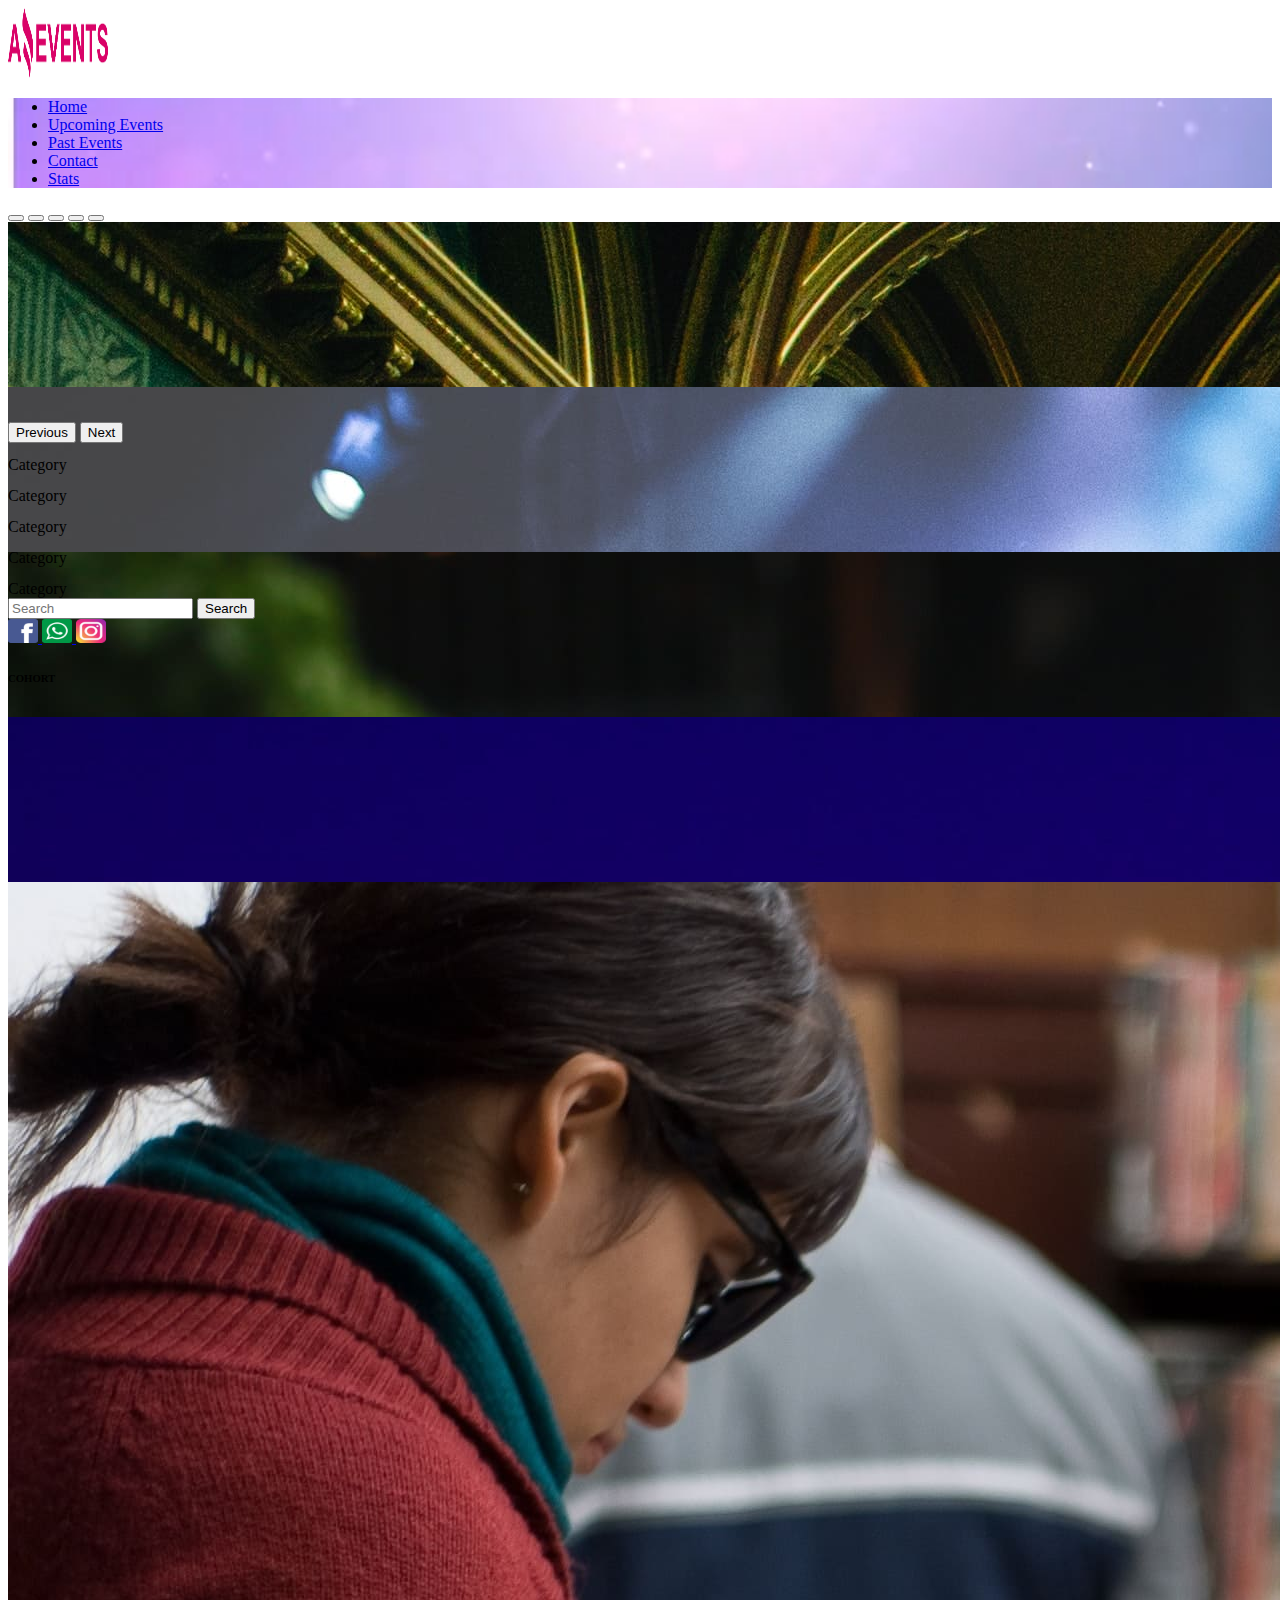
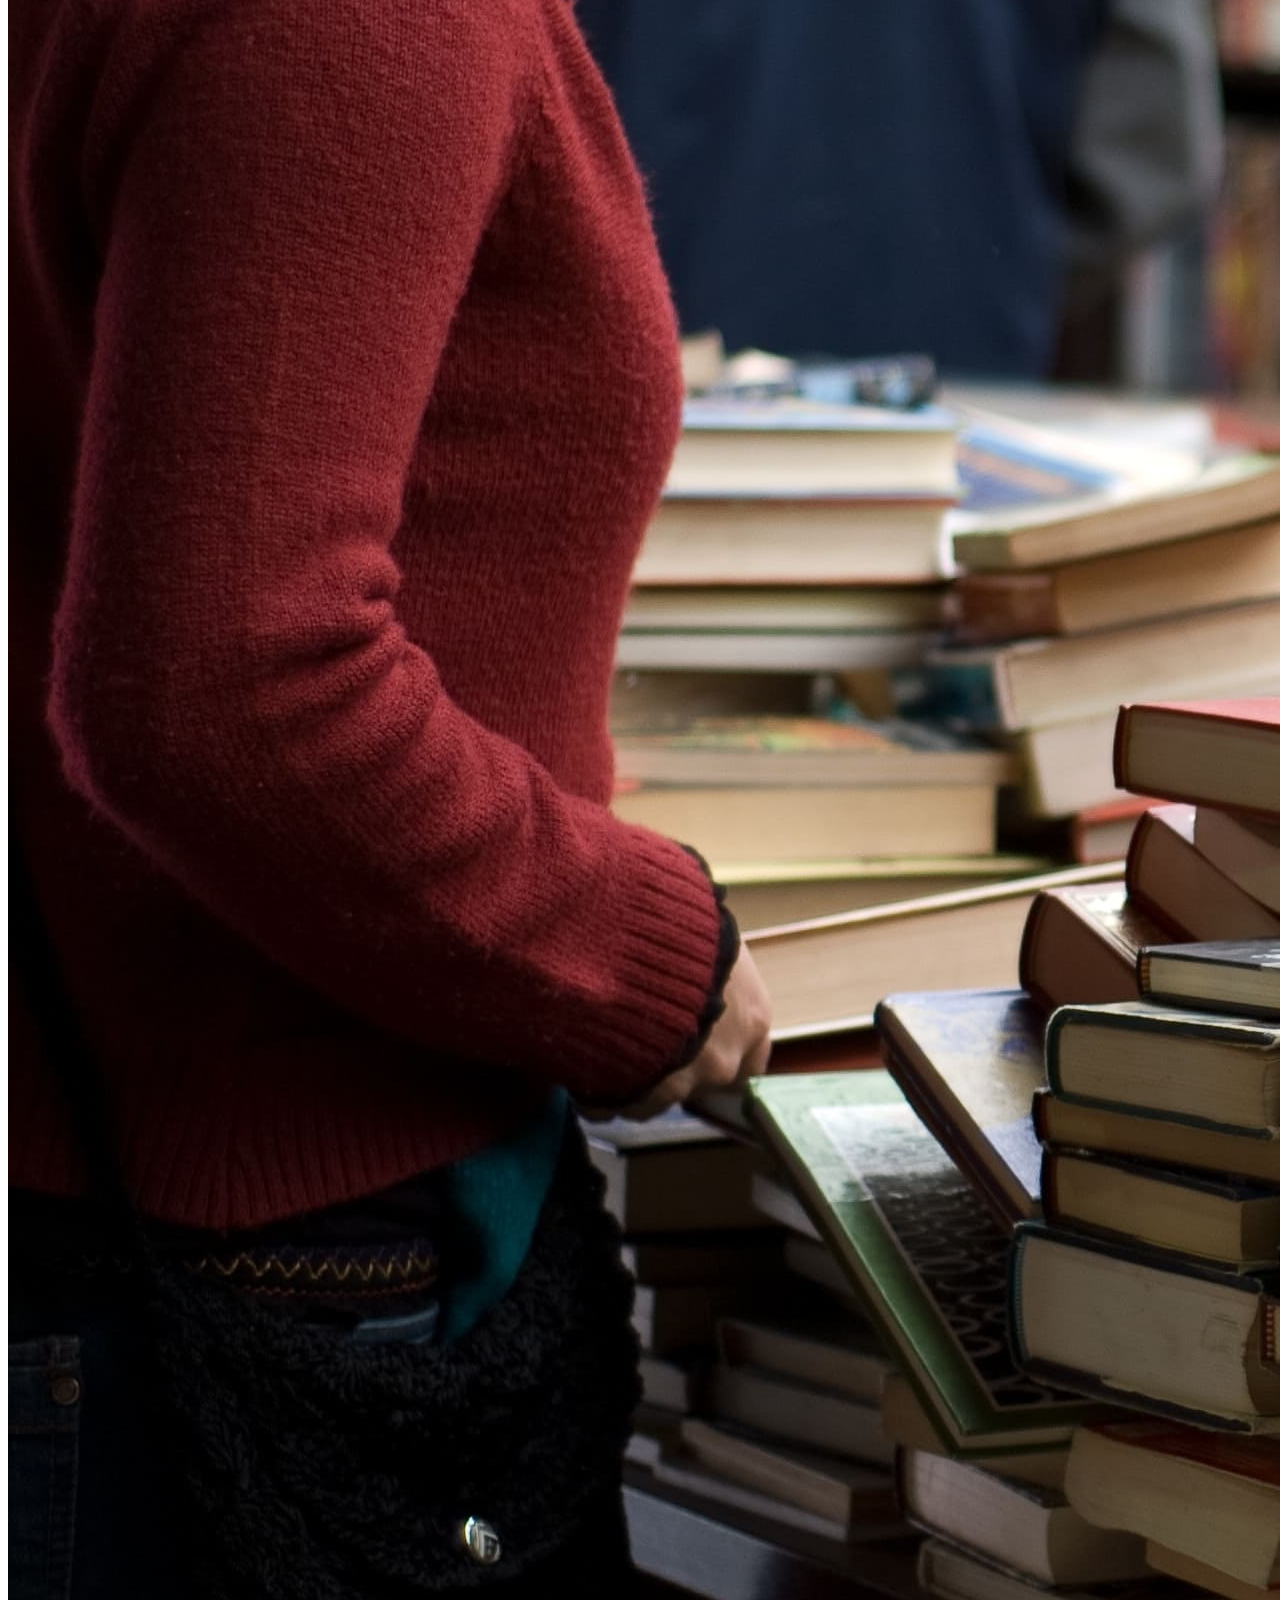
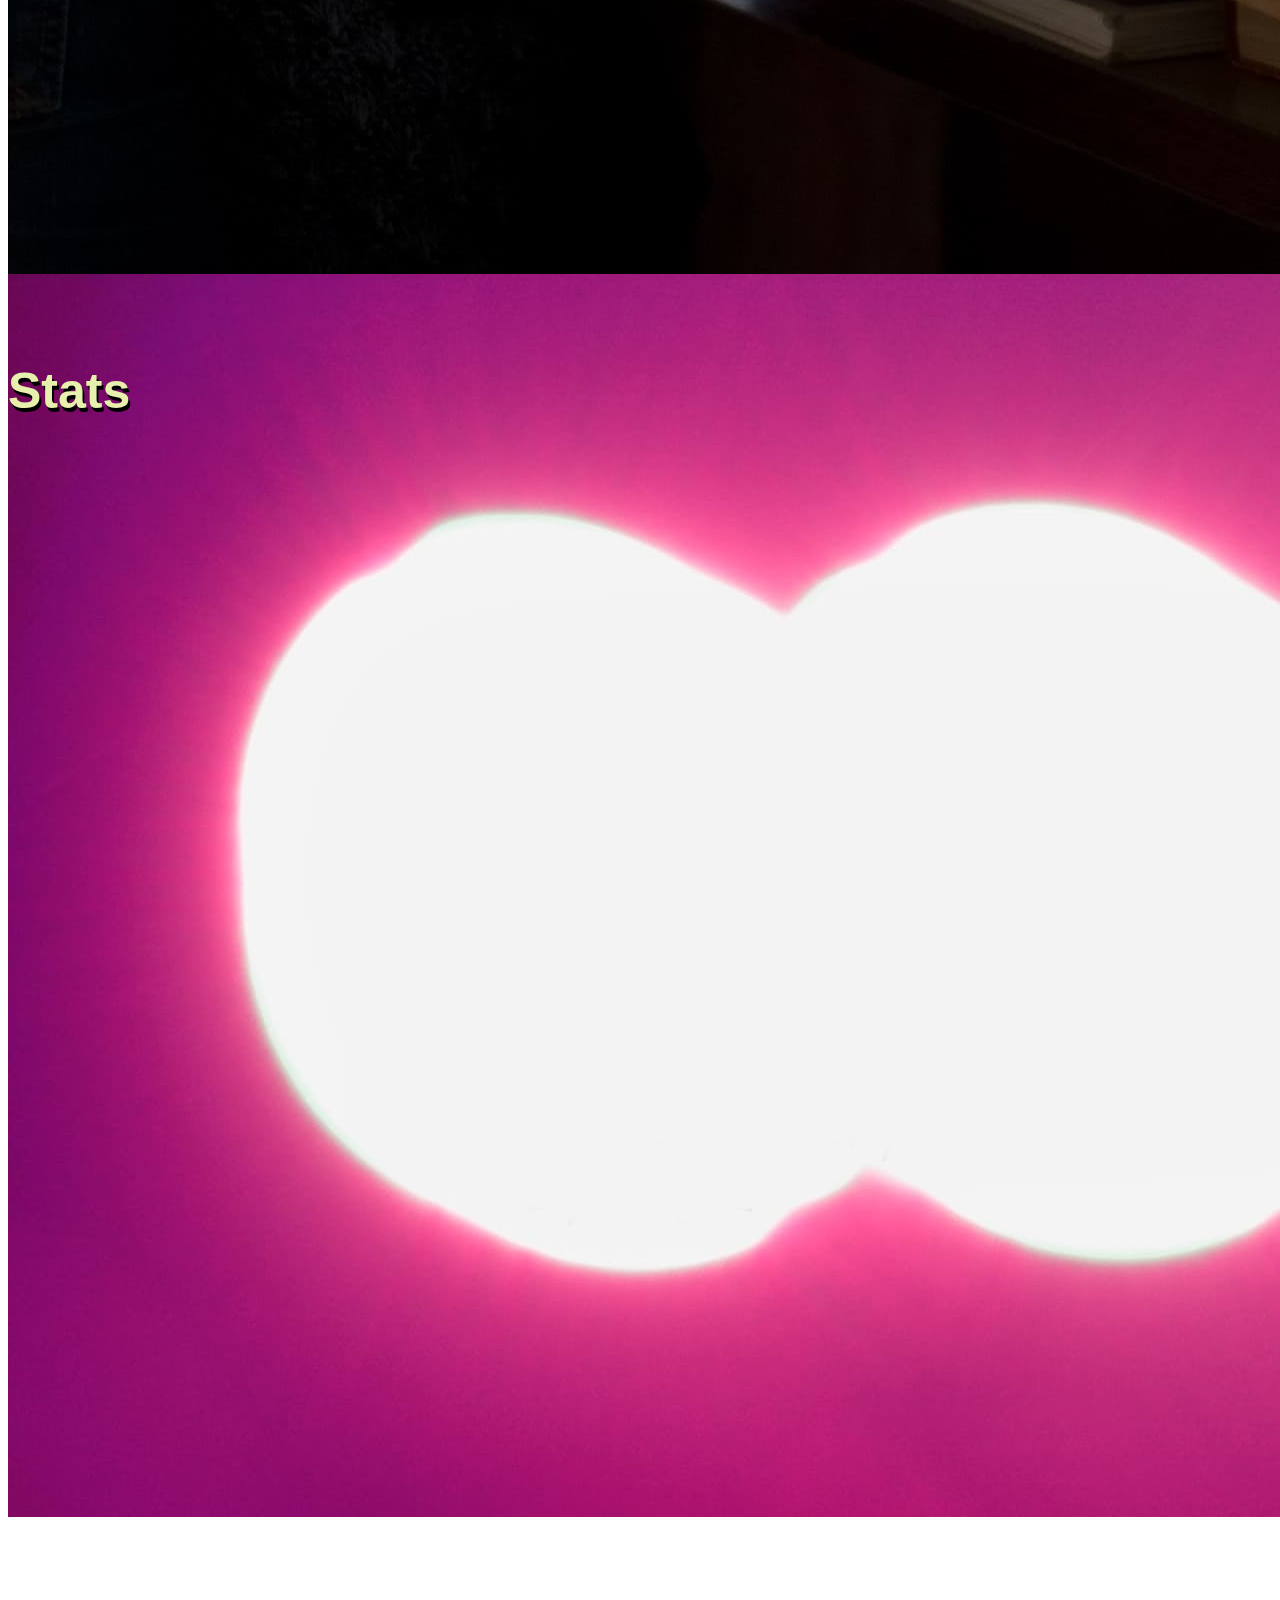
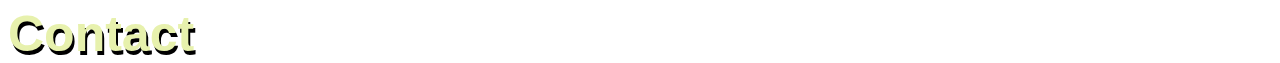
<file: index.html>
<!DOCTYPE html>
<html lang="en">

<head>
    <meta charset="UTF-8">
    <meta name="viewport" content="width=device-width, initial-scale=1.0">
    <title>Home</title>
    <link href="https://cdn.jsdelivr.net/npm/bootstrap@5.3.1/dist/css/bootstrap.min.css" rel="stylesheet"
        integrity="sha384-4bw+/aepP/YC94hEpVNVgiZdgIC5+VKNBQNGCHeKRQN+PtmoHDEXuppvnDJzQIu9" crossorigin="anonymous">
    <link rel="stylesheet" href="https://cdn.jsdelivr.net/npm/bootstrap-icons@1.10.5/font/bootstrap-icons.css">
    <link rel="icon" href="/Imagenes/favicon.png">
    <link rel="stylesheet" href="style.css">
</head>

<body>

    <div>

        <!-- barra de navegagción -->
        <nav>
            <img src="/Imagenes/amazing_brand.png" class="rounded float-start" alt="Logo" width="100" height="70">

            <ul class="barraspr nav justify-content-end gap-3 p-3">

                <li class="nav-item">
                    <a class="btn btn-primary nav-link active" aria-current="page" href="index.html">Home</a>
                </li>
                <li class="nav-item">
                    <a class="btn btn-primary nav-link active" href="upcoming-events.html">Upcoming Events</a>
                </li>
                <li class="nav-item">
                    <a class="btn btn-primary nav-link active" href="past-events.html">Past Events</a>
                </li>
                <li class="nav-item">
                    <a class="btn btn-primary nav-link active" href="contact.html">Contact</a>
                </li>
                <li class="nav-item">
                    <a class="btn btn-primary nav-link active" href="stats.html">Stats</a>
                </li>
            </ul>


        </nav>

        <maIn>

            <!-- cuerpo de la página con carousel -->

            <div id="carouselExampleDark" class="carousel carousel-withe slide p-0">
                <div class="carousel-indicators">
                    <button type="button" data-bs-target="#carouselExampleDark" data-bs-slide-to="0" class="active"
                        aria-current="true" aria-label="Slide 1"></button>
                    <button type="button" data-bs-target="#carouselExampleDark" data-bs-slide-to="1"
                        aria-label="Slide 2"></button>
                    <button type="button" data-bs-target="#carouselExampleDark" data-bs-slide-to="2"
                        aria-label="Slide 3"></button>
                    <button type="button" data-bs-target="#carouselExampleDark" data-bs-slide-to="3"
                        aria-label="Slide 4"></button>
                    <button type="button" data-bs-target="#carouselExampleDark" data-bs-slide-to="4"
                        aria-label="Slide 5"></button>
                </div>
                <div class="carousel-inner">
                    <div class="carousel-item active" data-bs-interval="10000">
                        <img src="./Imagenes/outing_to_the_museum.jpg" class="d-block w-100" alt="home">
                        <div class="carousel-caption d-none d-md-block">
                            <h5 class="titcar .text-warning-emphasis text-center">Home</h5>

                        </div>
                    </div>
                    <div class="carousel-item" data-bs-interval="2000">
                        <img src="./Imagenes/music_concert.jpg" class="d-block w-100" alt="upcoming-events">
                        <div class="carousel-caption d-none d-md-block">
                            <h5 class="titcar .text-warning-emphasis text-center">Upcoming Events</h5>

                        </div>
                    </div>
                    <div class="carousel-item">
                        <img src="./Imagenes/costume_party.jpg" class="d-block w-100" alt="past-events">
                        <div class="carousel-caption d-none d-md-block">
                            <h5 class="titcar .text-warning-emphasis text-center">Past Events</h5>

                        </div>
                    </div>
                    <div class="carousel-item">
                        <img src="./Imagenes/optional_banner_5.jpg" class="d-block w-100" alt="past-events">
                        <div class="carousel-caption d-none d-md-block">
                            <h5 class="titcar .text-warning-emphasis text-center">Contact</h5>

                        </div>
                    </div>
                    <div class="carousel-item">
                        <img src="./Imagenes/books.jpg" class="d-block w-100" alt="home">
                        <div class="carousel-caption d-none d-md-block">
                            <h5 class="titcar .text-warning-emphasis text-center">Stats</h5>

                        </div>
                    </div>
                </div>
                <button class="carousel-control-prev" type="button" data-bs-target="#carouselExampleDark"
                    data-bs-slide="prev">
                    <span class="carousel-control-prev-icon" aria-hidden="true"></span>
                    <span class="visually-hidden">Previous</span>
                </button>
                <button class="carousel-control-next" type="button" data-bs-target="#carouselExampleDark"
                    data-bs-slide="next">
                    <span class="carousel-control-next-icon" aria-hidden="true"></span>
                    <span class="visually-hidden">Next</span>
                </button>
            </div>
            <!-- checkboxs y barra de buscador -->
            <div>

                <nav class="barraspr navbar">
                    <div class="container-fluid">
                        <div id="contenedorChecks" class="d-flex flex-row gap-4">
                            <input class="form-check-input" type="checkbox" id="inlineCheckbox2" value="option2">
                            <label class="form-check-label" for="inlineCheckbox2">Category</label>
                            <input class="form-check-input" type="checkbox" id="inlineCheckbox2" value="option2">
                            <label class="form-check-label" for="inlineCheckbox2">Category</label>
                            <input class="form-check-input" type="checkbox" id="inlineCheckbox2" value="option2">
                            <label class="form-check-label" for="inlineCheckbox2">Category</label>
                            <input class="form-check-input" type="checkbox" id="inlineCheckbox2" value="option2">
                            <label class="form-check-label" for="inlineCheckbox2">Category</label>
                            <input class="form-check-input" type="checkbox" id="inlineCheckbox2" value="option2">
                            <label class="form-check-label" for="inlineCheckbox2">Category</label>
                        </div>

                        <div class="d-flex" role="search">
                            <input id="buscar" class="form-control me-2" type="search" placeholder="Search"
                                aria-label="Search">
                            <button class="btn btn-outline-success" type="submit">Search</button>
                        </div>
                    </div>
                </nav>
                <!-- tarjetas con eventos pasados y próximos -->
                <article id="contenedorcards" class="tablas d-flex flex-wrap gap-4 justify-content-center p-5">

                    <!-- contenedor vacío para las cards -->

                </article>



            </div>
            <!-- pie de página -->
            <footer>

                <nav class="barra navbar bg-body-tertiary">
                    <div class="container d-flex justify-content-start">
                        <a class="navbar-brand" href="#">
                            <img src="/Imagenes/facebook.png" alt="facebook" width="30" height="24">
                        </a>
                        <a class="navbar-brand" href="#">
                            <img src="/Imagenes/whatsapp.png" alt="whatsapp" width="30" height="24">
                        </a>
                        <a class="navbar-brand" href="#">
                            <img src="/Imagenes/instagram.png" alt="instagram" width="30" height="24">
                        </a>
                    </div>
                    <h6 class="d-flex m-4">COHORT</h6>
                </nav>

            </footer>


        </maIn>






    </div>

    <script src="https://cdn.jsdelivr.net/npm/bootstrap@5.3.1/dist/js/bootstrap.bundle.min.js"
        integrity="sha384-HwwvtgBNo3bZJJLYd8oVXjrBZt8cqVSpeBNS5n7C8IVInixGAoxmnlMuBnhbgrkm"
        crossorigin="anonymous"></script>
    <script src="./main.js"></script>
</body>

</html>
</file>
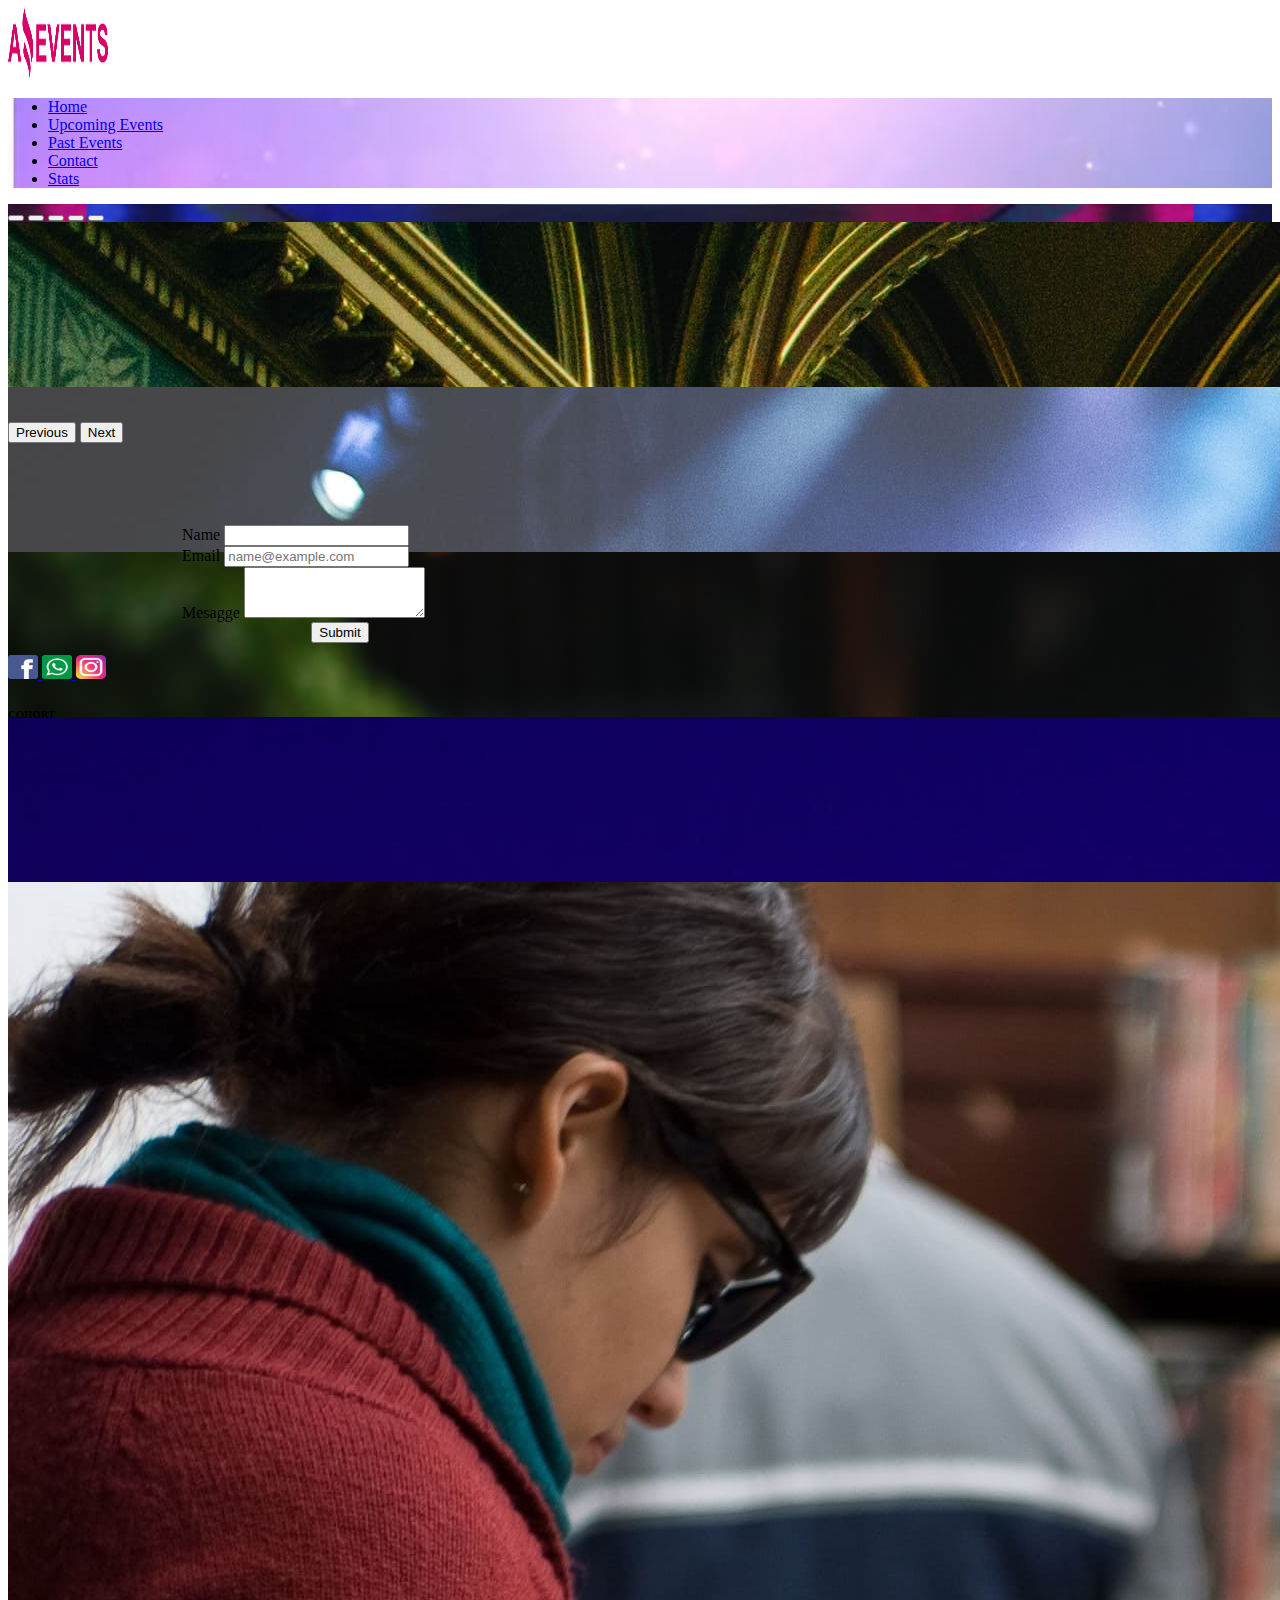
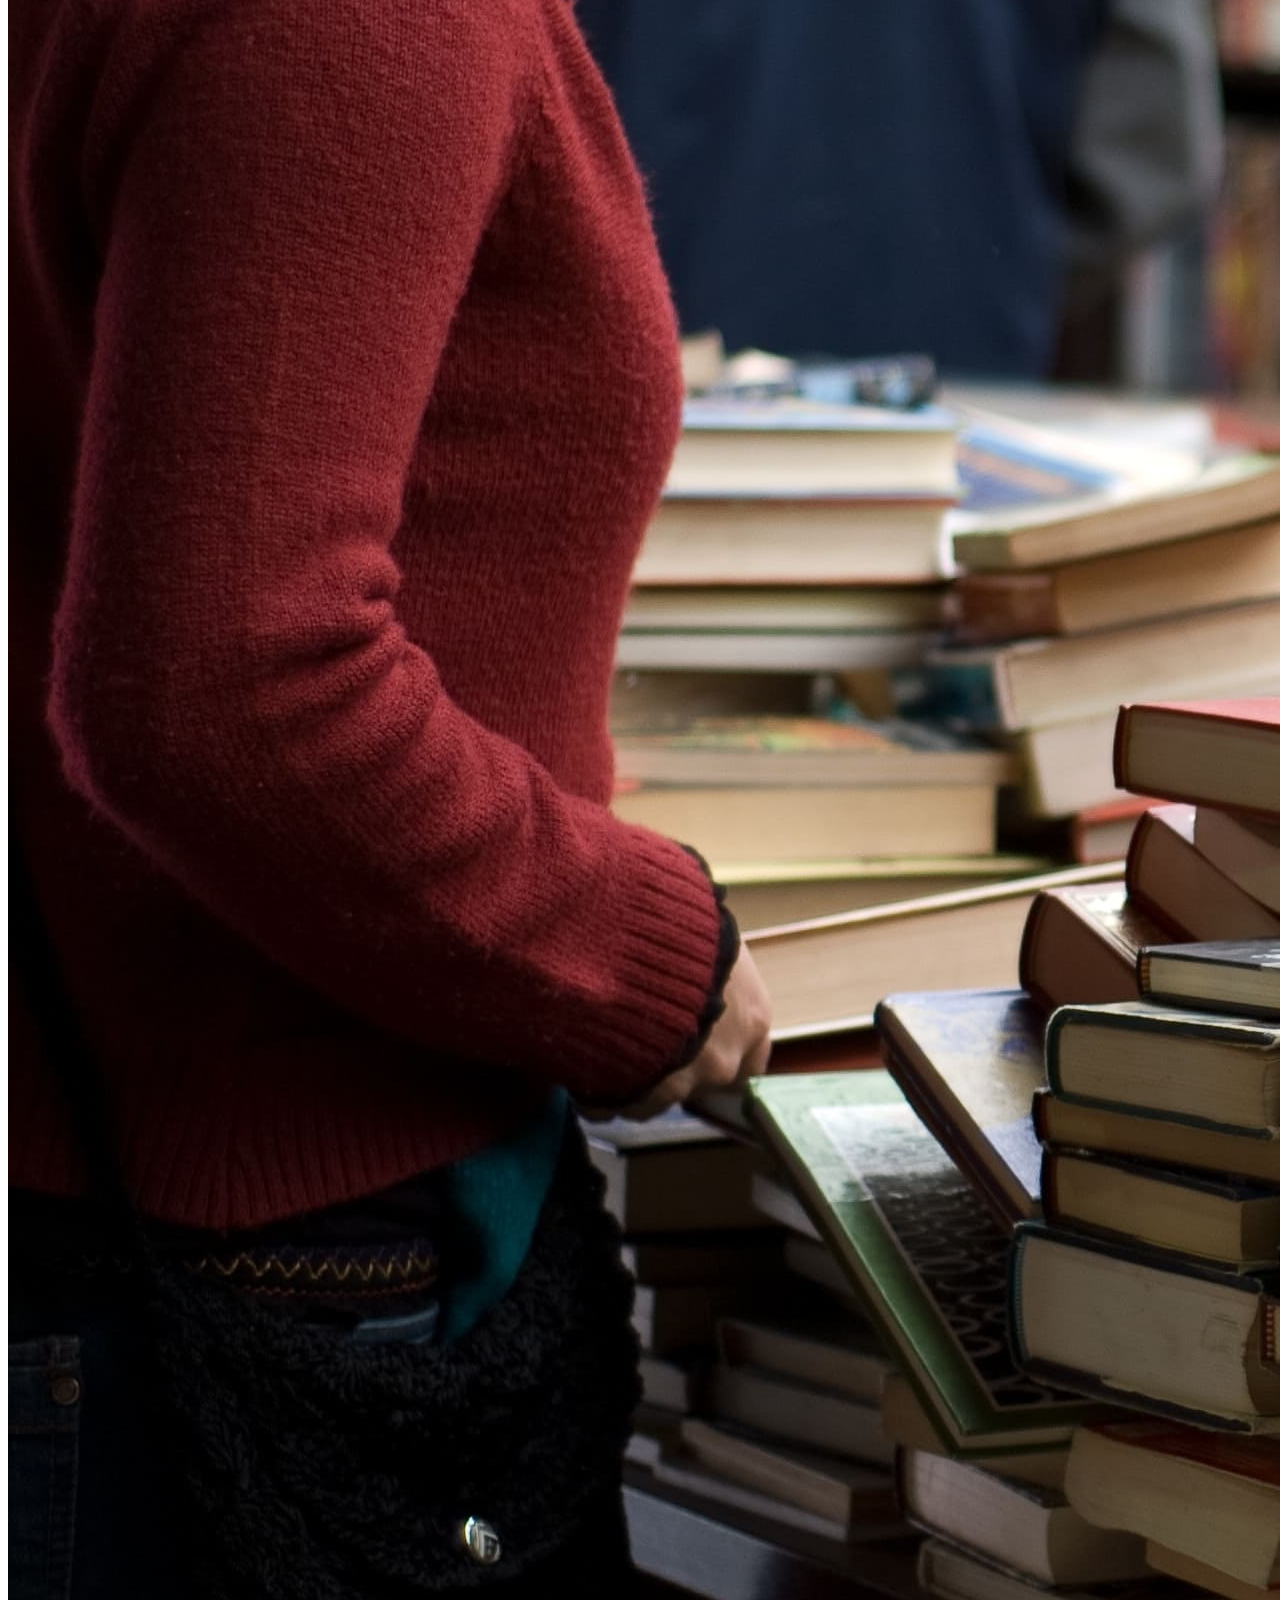
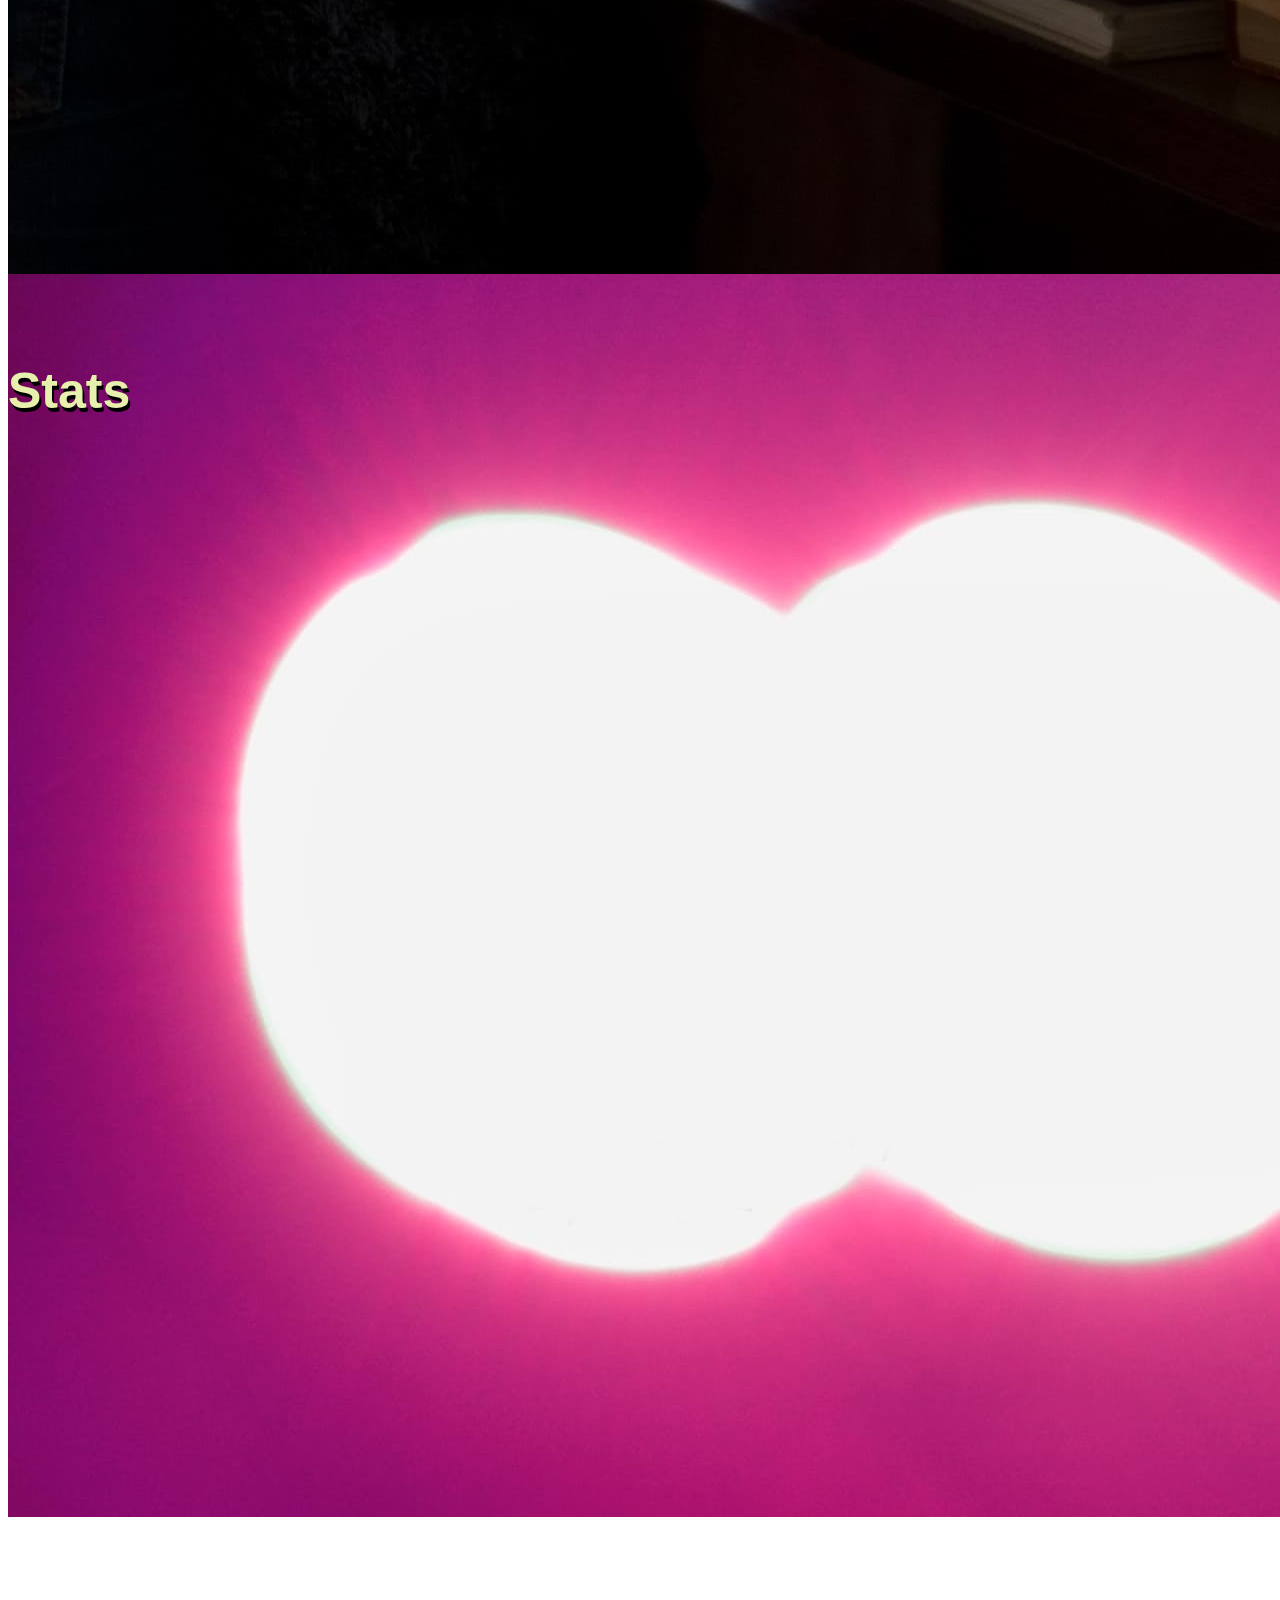
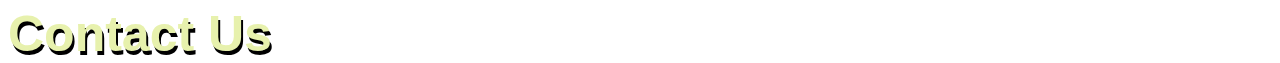
<file: contact.html>
<!DOCTYPE html>
<html lang="en">

<head>
    <meta charset="UTF-8">
    <meta name="viewport" content="width=device-width, initial-scale=1.0">
    <title>Contact</title>
    <link rel="icon" href="/Imagenes/favicon.png">
    <link rel="stylesheet" href="style.css">
    <link href="https://cdn.jsdelivr.net/npm/bootstrap@5.3.1/dist/css/bootstrap.min.css" rel="stylesheet"
        integrity="sha384-4bw+/aepP/YC94hEpVNVgiZdgIC5+VKNBQNGCHeKRQN+PtmoHDEXuppvnDJzQIu9" crossorigin="anonymous">
</head>

<body>

<!-- barra de navegagción -->
    <div>

        <nav>
            <img src="/Imagenes/amazing_brand.png" class="rounded float-start" alt="Logo" width="100" height="70">
            <ul class="barraspr nav justify-content-end gap-3 p-3">

                <li class="nav-item">
                    <a class="btn btn-primary nav-link active" aria-current="page" href="index.html">Home</a>
                </li>
                <li class="nav-item">
                    <a class="btn btn-primary nav-link active" href="upcoming-events.html">Upcoming Events</a>
                </li>
                <li class="nav-item">
                    <a class="btn btn-primary nav-link active" href="past-events.html">Past Events</a>
                </li>
                <li class="nav-item">
                    <a class="btn btn-primary nav-link active" href="contact.html">Contact</a>
                </li>
                <li class="nav-item">
                    <a class="btn btn-primary nav-link active" href="stats.html">Stats</a>
                </li>
            </ul>


        </nav>
 <!-- cuerpo de la página con carousel -->
        <main class="contenedorpadre tablas d-flex flex-column align-items-center">

            <div id="carouselExampleDark" class="carousel carousel-withe slide">
                <div class="carousel-indicators">
                    <button type="button" data-bs-target="#carouselExampleDark" data-bs-slide-to="0" class="active"
                        aria-current="true" aria-label="Slide 1"></button>
                    <button type="button" data-bs-target="#carouselExampleDark" data-bs-slide-to="1"
                        aria-label="Slide 2"></button>
                    <button type="button" data-bs-target="#carouselExampleDark" data-bs-slide-to="2"
                        aria-label="Slide 3"></button>
                    <button type="button" data-bs-target="#carouselExampleDark" data-bs-slide-to="3"
                        aria-label="Slide 4"></button>
                    <button type="button" data-bs-target="#carouselExampleDark" data-bs-slide-to="4"
                        aria-label="Slide 5"></button>
                </div>
                <div class="carousel-inner">
                    <div class="carousel-item" data-bs-interval="10000">
                        <img src="./Imagenes/outing_to_the_museum.jpg" class="d-block w-100" alt="home">
                        <div class="carousel-caption d-none d-md-block">
                            <h5 class="titcar .text-warning-emphasis text-center">Home</h5>
                            
                        </div>
                    </div>
                    <div class="carousel-item" data-bs-interval="2000">
                        <img src="./Imagenes/music_concert.jpg" class="d-block w-100" alt="upcoming-events">
                        <div class="carousel-caption d-none d-md-block">
                            <h5 class="titcar .text-warning-emphasis text-center">Upcoming Events</h5>
                           
                        </div>
                    </div>
                    <div class="carousel-item">
                        <img src="./Imagenes/costume_party.jpg" class="d-block w-100" alt="past-events">
                        <div class="carousel-caption d-none d-md-block">
                            <h5 class="titcar .text-warning-emphasis text-center">Past Events</h5>
                            
                        </div>
                    </div>
                    <div class="carousel-item active">
                        <img src="./Imagenes/optional_banner_5.jpg" class="d-block w-100" alt="past-events">
                        <div class="carousel-caption d-none d-md-block">
                            <h5 class="titcar .text-warning-emphasis text-center">Contact Us</h5>
                            
                        </div>
                    </div>
                    <div class="carousel-item">
                        <img src="./Imagenes/books.jpg" class="d-block w-100" alt="home">
                        <div class="carousel-caption d-none d-md-block">
                            <h5 class="titcar .text-warning-emphasis text-center">Stats</h5>
                        
                        </div>
                    </div>
                </div>
                <button class="carousel-control-prev" type="button" data-bs-target="#carouselExampleDark"
                    data-bs-slide="prev">
                    <span class="carousel-control-prev-icon" aria-hidden="true"></span>
                    <span class="visually-hidden">Previous</span>
                </button>
                <button class="carousel-control-next" type="button" data-bs-target="#carouselExampleDark"
                    data-bs-slide="next">
                    <span class="carousel-control-next-icon" aria-hidden="true"></span>
                    <span class="visually-hidden">Next</span>
                </button>

            </div>

<!-- formulario -->
            <fieldset class="formulario p-5">

                <div class="nombre d-flex flex-column mb-3">

                    <label for="exampleFormControlInput1" class="text-light form-label">Name</label>
                    <input type="email" class="form-control" id="exampleFormControlInput14">
                </div>
                <div class="email">
                    <label for="exampleFormControlInput3" class="text-light form-label">Email</label>
                    <input type="email" class="form-control" id="exampleFormControlInput11"
                        placeholder="name@example.com">
                </div>

                <div class="mensaje d-flex flex-column mb-3">
                    <label for="exampleFormControlTextarea5" class="text-light form-label">Mesagge</label>
                    <textarea class="form-control" id="exampleFormControlTextarea12" rows="3"></textarea>
                </div>
                <div class="enviar flex-end">
                    <button type="submit" class="btn btn-primary">Submit</button>
                </div>
                

            </fieldset>

<!-- pie de página -->            
            <footer class="footer">

                <nav class="barra navbar">
                    <div class="container d-flex justify-content-start">
                      <a class="navbar-brand" href="#">
                        <img src="/Imagenes/facebook.png" alt="facebook" width="30" height="24">
                      </a>
                      <a class="navbar-brand" href="#">
                        <img src="/Imagenes/whatsapp.png" alt="whatsapp" width="30" height="24">
                      </a>
                      <a class="navbar-brand" href="#">
                        <img src="/Imagenes/instagram.png" alt="instagram" width="30" height="24">
                      </a>
                    </div>
                    <h6 class="d-flex m-4">COHORT</h6>
                  </nav>

            </footer>

        </main>

    </div>











    <script src="https://cdn.jsdelivr.net/npm/bootstrap@5.3.1/dist/js/bootstrap.bundle.min.js"
        integrity="sha384-HwwvtgBNo3bZJJLYd8oVXjrBZt8cqVSpeBNS5n7C8IVInixGAoxmnlMuBnhbgrkm"
        crossorigin="anonymous"></script>
</body>

</html>
</file>
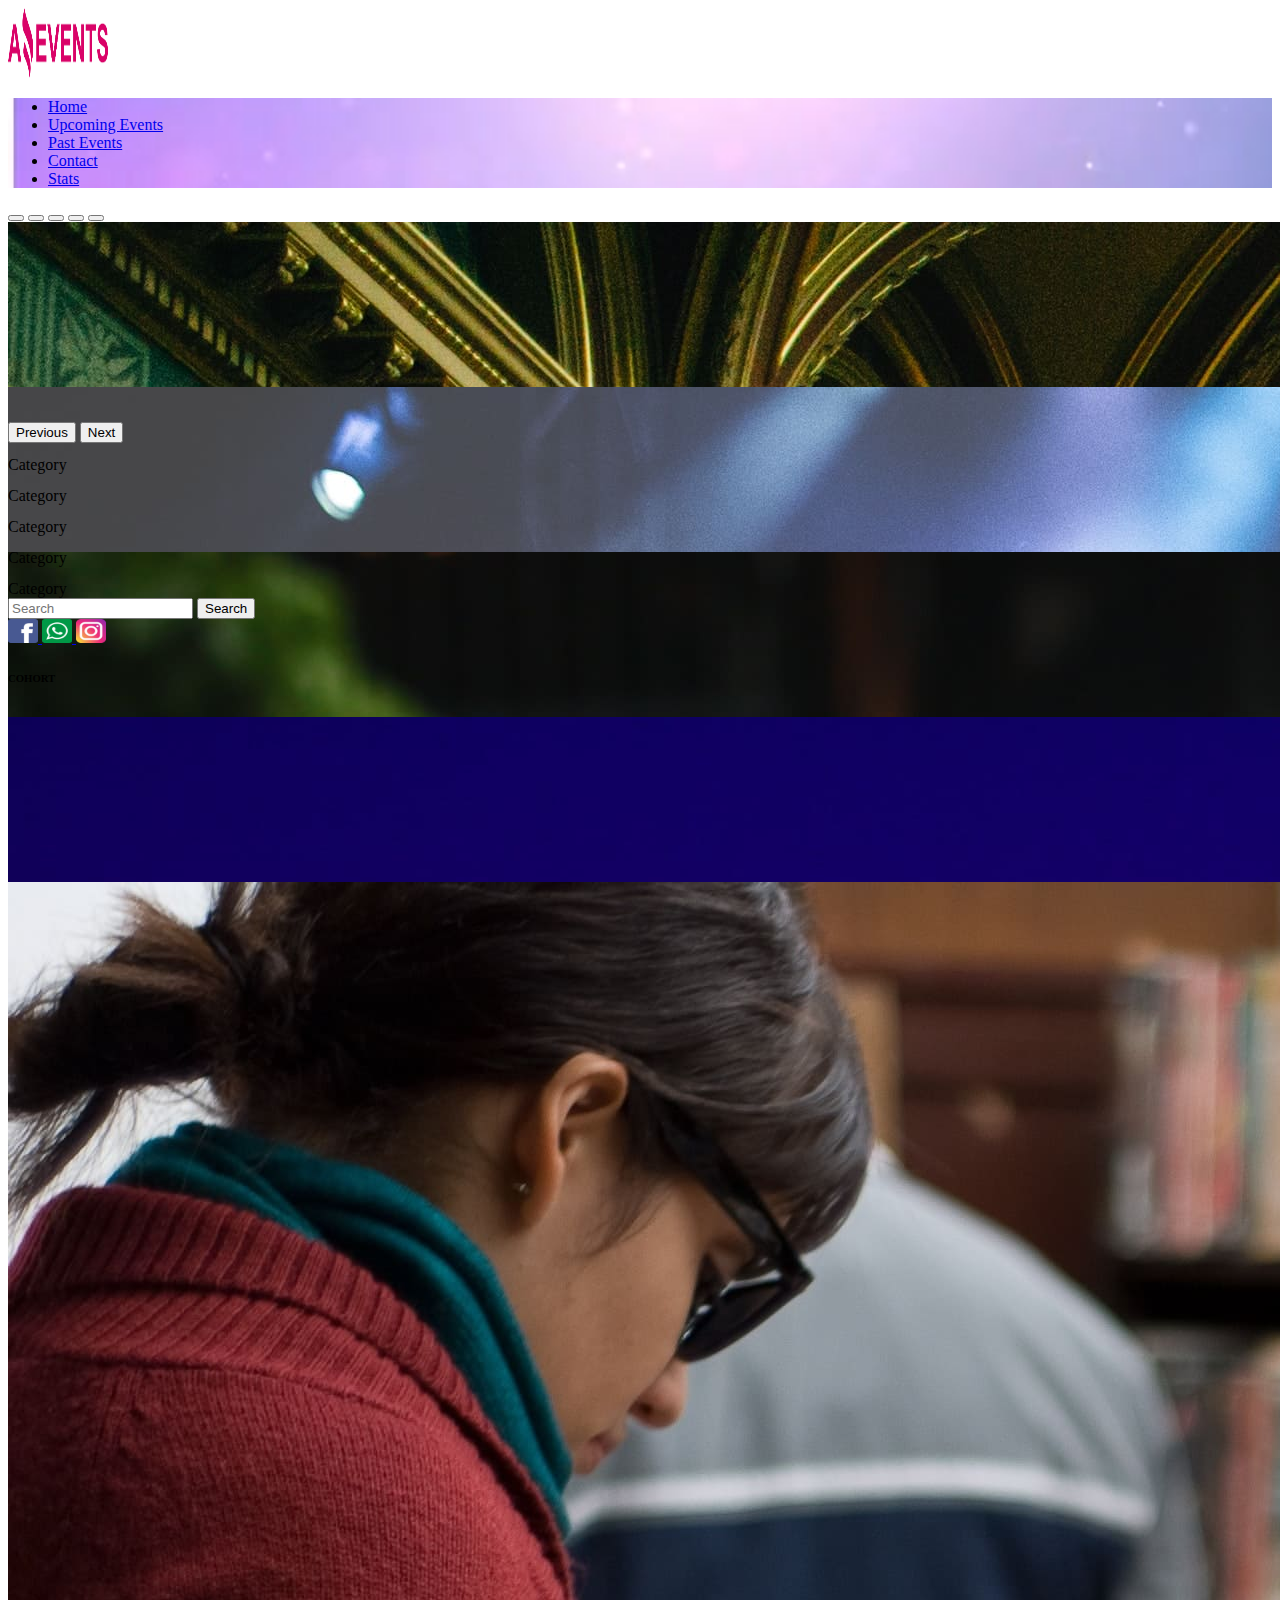
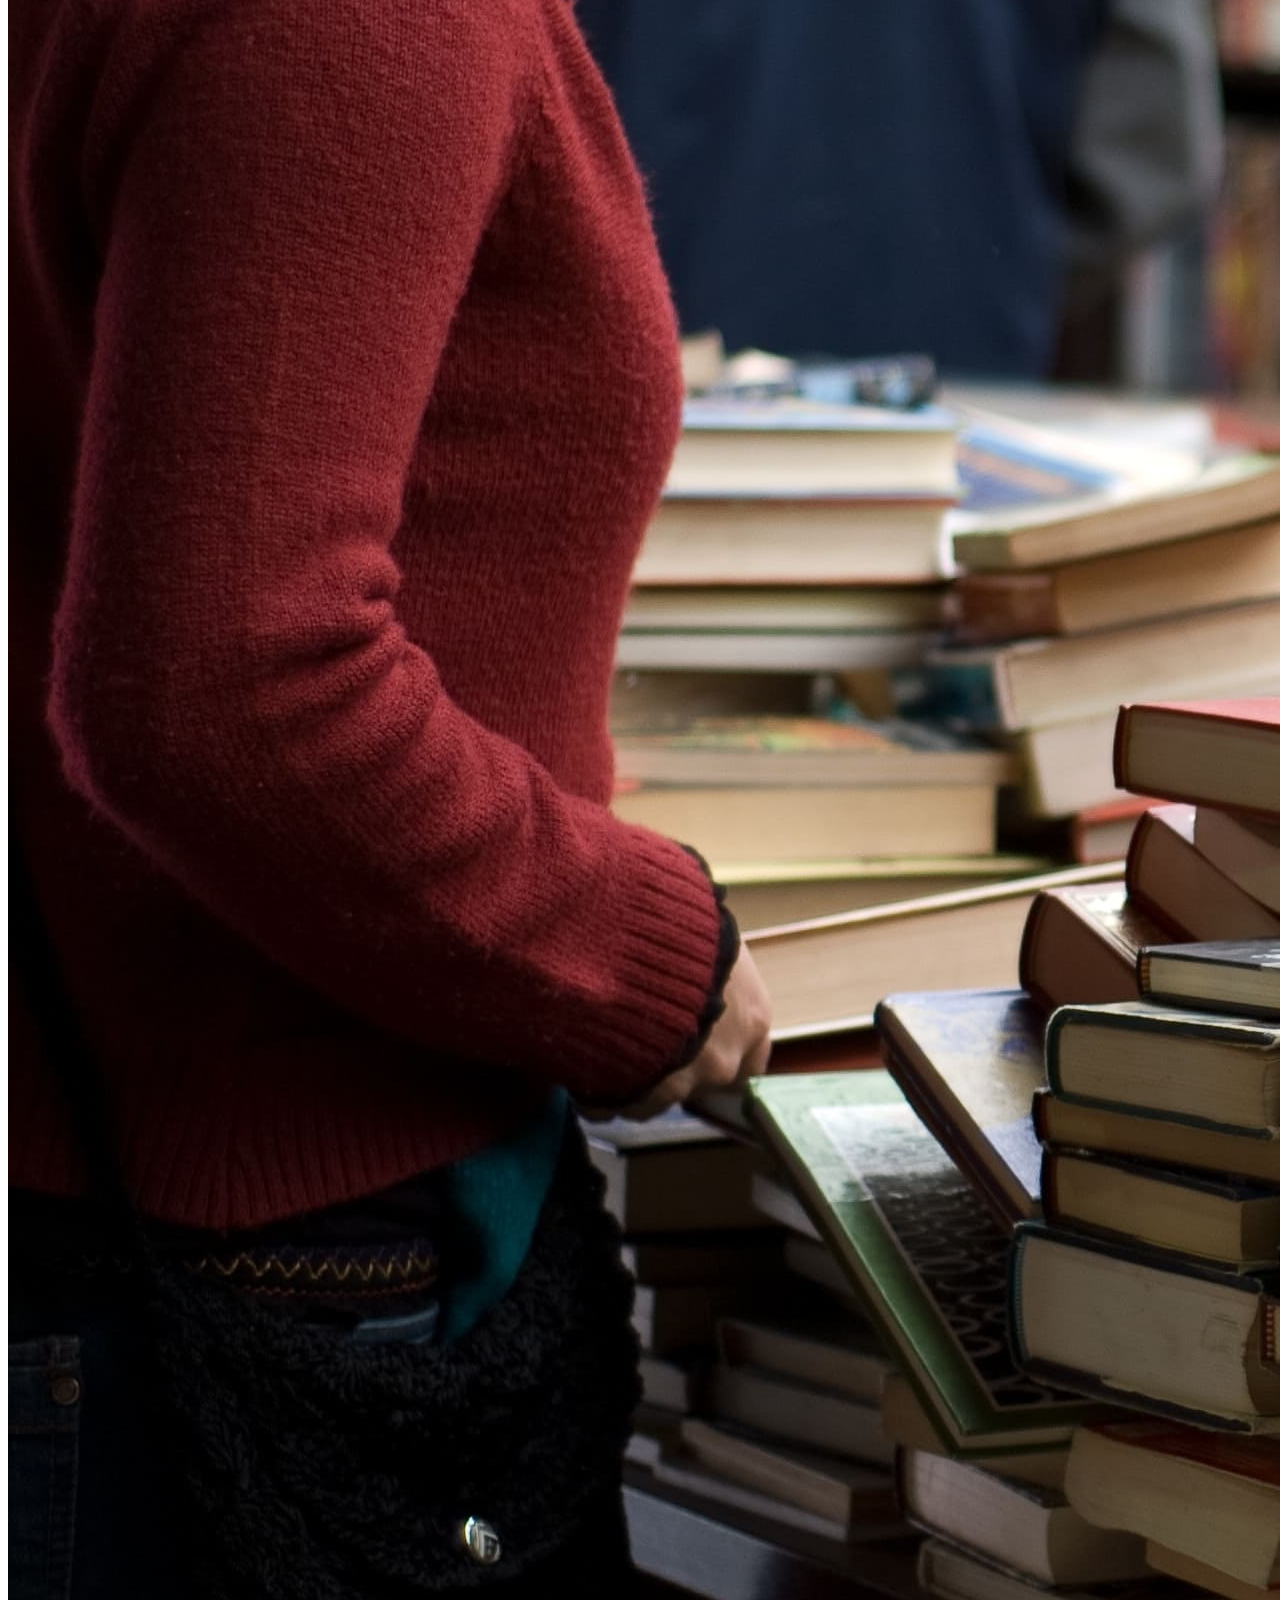
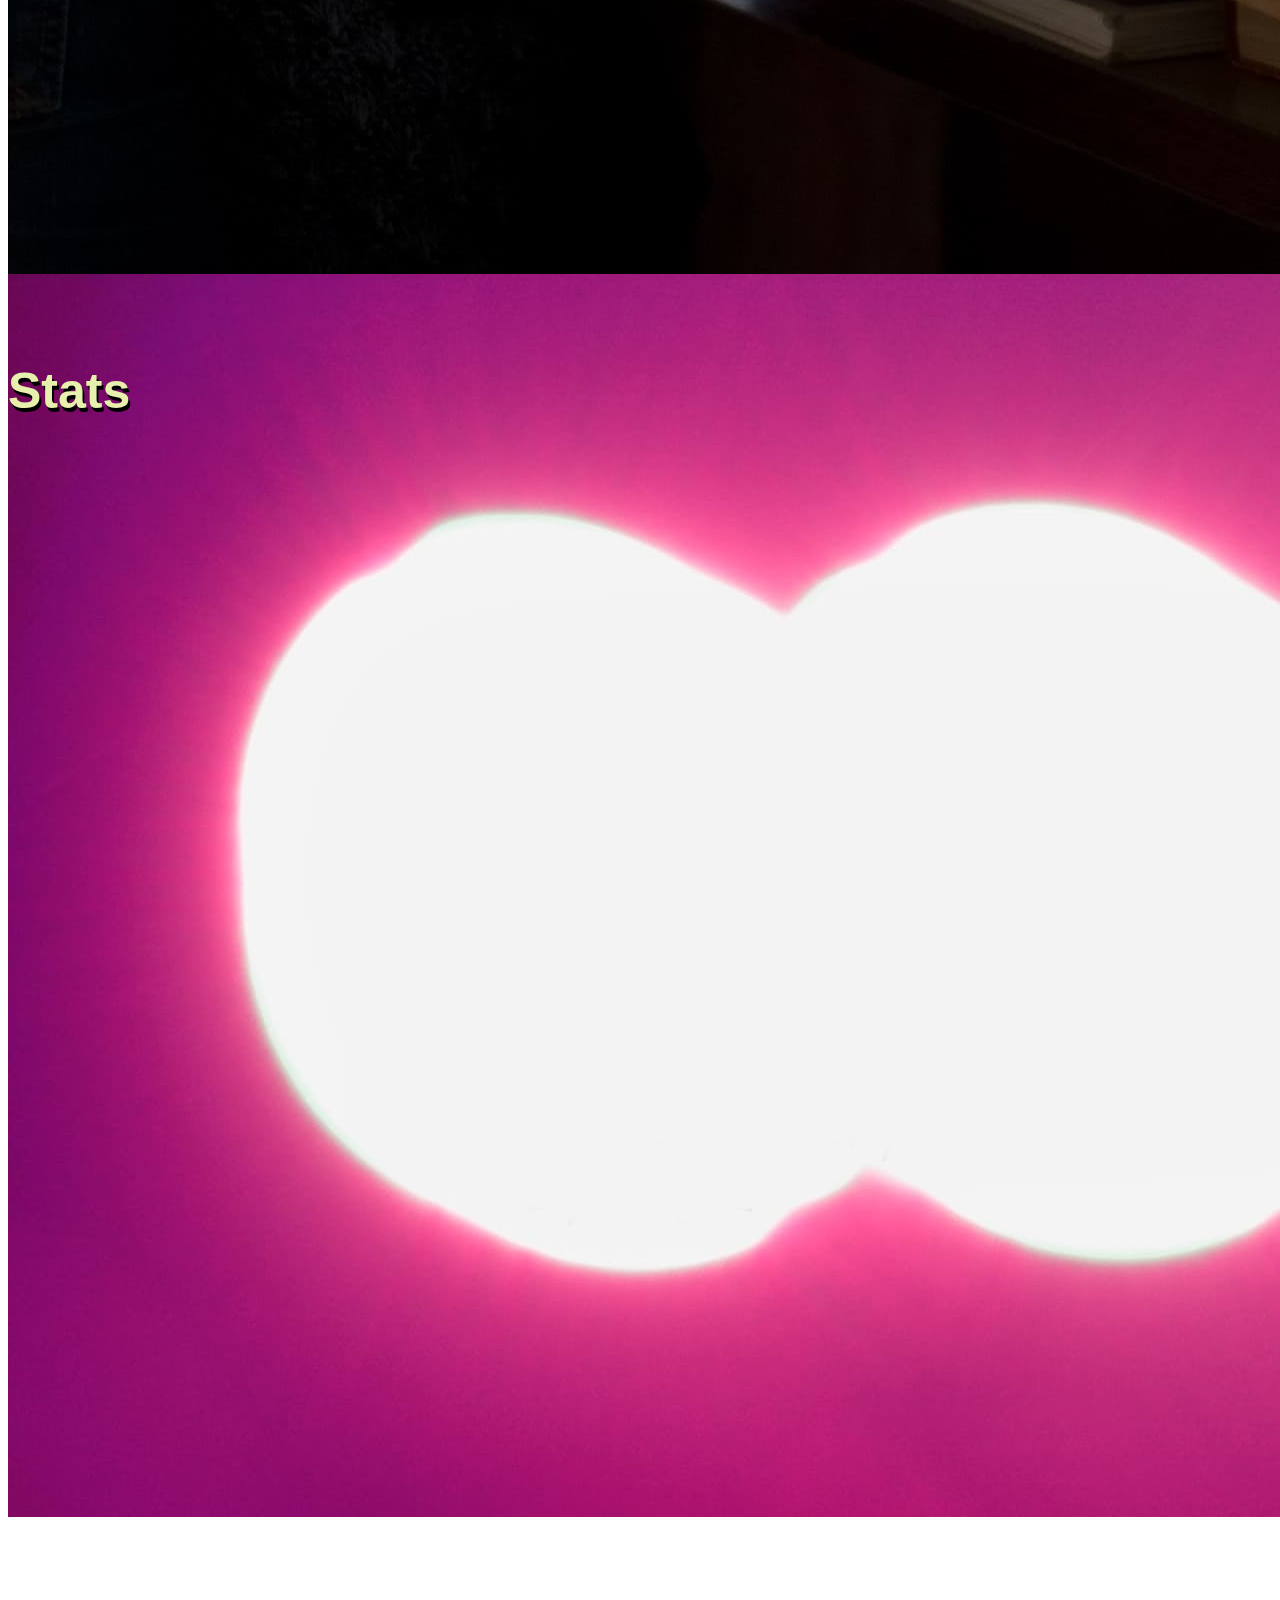
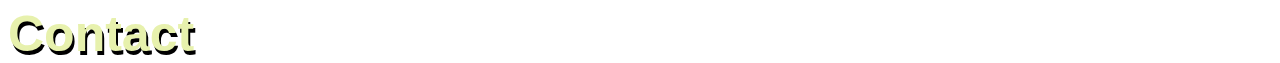
<file: past-events.html>
<!DOCTYPE html>
<html lang="en">

<head>
    <meta charset="UTF-8">
    <meta name="viewport" content="width=device-width, initial-scale=1.0">
    <title>Past Events</title>
    <link rel="icon" href="/Imagenes/favicon.png">
    <link rel="stylesheet" href="style.css">
    <link href="https://cdn.jsdelivr.net/npm/bootstrap@5.3.1/dist/css/bootstrap.min.css" rel="stylesheet"
        integrity="sha384-4bw+/aepP/YC94hEpVNVgiZdgIC5+VKNBQNGCHeKRQN+PtmoHDEXuppvnDJzQIu9" crossorigin="anonymous">
</head>

<body>

    <div>

        <!-- barra de navegagción -->
        <nav>
            <img src="/Imagenes/amazing_brand.png" class="rounded float-start" alt="Logo" width="100" height="70">

            <ul class="barraspr nav justify-content-end gap-3 p-3">

                <li class="nav-item">
                    <a class="btn btn-primary nav-link active" aria-current="page" href="index.html">Home</a>
                </li>
                <li class="nav-item">
                    <a class="btn btn-primary nav-link active" href="upcoming-events.html">Upcoming Events</a>
                </li>
                <li class="nav-item">
                    <a class="btn btn-primary nav-link active" href="past-events.html">Past Events</a>
                </li>
                <li class="nav-item">
                    <a class="btn btn-primary nav-link active" href="contact.html">Contact</a>
                </li>
                <li class="nav-item">
                    <a class="btn btn-primary nav-link active" href="stats.html">Stats</a>
                </li>
            </ul>


        </nav>

        <maIn>
            <!-- cuerpo de la página con carousel -->

            <div id="carouselExampleDark" class="carousel carousel-withe slide">
                <div class="carousel-indicators">
                    <button type="button" data-bs-target="#carouselExampleDark" data-bs-slide-to="0" class="active"
                        aria-current="true" aria-label="Slide 1"></button>
                    <button type="button" data-bs-target="#carouselExampleDark" data-bs-slide-to="1"
                        aria-label="Slide 2"></button>
                    <button type="button" data-bs-target="#carouselExampleDark" data-bs-slide-to="2"
                        aria-label="Slide 3"></button>
                    <button type="button" data-bs-target="#carouselExampleDark" data-bs-slide-to="3"
                        aria-label="Slide 4"></button>
                    <button type="button" data-bs-target="#carouselExampleDark" data-bs-slide-to="4"
                        aria-label="Slide 5"></button>
                </div>
                <div class="carousel-inner">
                    <div class="carousel-item" data-bs-interval="10000">
                        <img src="./Imagenes/outing_to_the_museum.jpg" class="d-block w-100" alt="home">
                        <div class="carousel-caption d-none d-md-block">
                            <h5 class="titcar .text-warning-emphasis text-center">Home</h5>

                        </div>
                    </div>
                    <div class="carousel-item" data-bs-interval="2000">
                        <img src="./Imagenes/music_concert.jpg" class="d-block w-100" alt="upcoming-events">
                        <div class="carousel-caption d-none d-md-block">
                            <h5 class="titcar .text-warning-emphasis text-center">Upcoming Events</h5>

                        </div>
                    </div>
                    <div class="carousel-item active">
                        <img src="./Imagenes/costume_party.jpg" class="d-block w-100" alt="past-events">
                        <div class="carousel-caption d-none d-md-block">
                            <h5 class="titcar .text-warning-emphasis text-center">Past Events</h5>

                        </div>
                    </div>
                    <div class="carousel-item">
                        <img src="./Imagenes/optional_banner_5.jpg" class="d-block w-100" alt="past-events">
                        <div class="carousel-caption d-none d-md-block">
                            <h5 class="titcar .text-warning-emphasis text-center">Contact</h5>

                        </div>
                    </div>
                    <div class="carousel-item">
                        <img src="./Imagenes/books.jpg" class="d-block w-100" alt="home">
                        <div class="carousel-caption d-none d-md-block">
                            <h5 class="titcar .text-warning-emphasis text-center">Stats</h5>

                        </div>
                    </div>
                </div>
                <button class="carousel-control-prev" type="button" data-bs-target="#carouselExampleDark"
                    data-bs-slide="prev">
                    <span class="carousel-control-prev-icon" aria-hidden="true"></span>
                    <span class="visually-hidden">Previous</span>
                </button>
                <button class="carousel-control-next" type="button" data-bs-target="#carouselExampleDark"
                    data-bs-slide="next">
                    <span class="carousel-control-next-icon" aria-hidden="true"></span>
                    <span class="visually-hidden">Next</span>
                </button>
            </div>
            <!-- checkboxs y barra de buscador -->
            <div>

                <nav class="barraspr navbar bg-body-tertiary">
                    <div class="container-fluid">
                        <div id="contenedorChecks3" class="d-flex flex-row gap-4">
                            <input class="form-check-input" type="checkbox" id="inlineCheckbox2" value="option2">
                            <label class="form-check-label" for="inlineCheckbox2">Category</label>
                            <input class="form-check-input" type="checkbox" id="inlineCheckbox2" value="option2">
                            <label class="form-check-label" for="inlineCheckbox2">Category</label>
                            <input class="form-check-input" type="checkbox" id="inlineCheckbox2" value="option2">
                            <label class="form-check-label" for="inlineCheckbox2">Category</label>
                            <input class="form-check-input" type="checkbox" id="inlineCheckbox2" value="option2">
                            <label class="form-check-label" for="inlineCheckbox2">Category</label>
                            <input class="form-check-input" type="checkbox" id="inlineCheckbox2" value="option2">
                            <label class="form-check-label" for="inlineCheckbox2">Category</label>
                        </div>

                        <form class="d-flex" role="search">
                            <input class="form-control me-2" type="search" placeholder="Search" aria-label="Search">
                            <button class="btn btn-outline-success" type="submit">Search</button>
                        </form>
                    </div>
                </nav>
                <!-- tarjetas con eventos pasados y próximos -->
                <article id="contenedorcards3" class=" tablas d-flex flex-wrap gap-4 justify-content-center p-5">

                    <!-- contenedor vacío para las cards de eventos pasados -->

                </article>


            </div>
            <!-- pie de página -->
            <footer>

                <nav class="barra navbar ">
                    <div class="container d-flex justify-content-start">
                        <a class="navbar-brand" href="#">
                            <img src="/Imagenes/facebook.png" alt="facebook" width="30" height="24">
                        </a>
                        <a class="navbar-brand" href="#">
                            <img src="/Imagenes/whatsapp.png" alt="whatsapp" width="30" height="24">
                        </a>
                        <a class="navbar-brand" href="#">
                            <img src="/Imagenes/instagram.png" alt="instagram" width="30" height="24">
                        </a>
                    </div>
                    <h6 class="d-flex m-4">COHORT</h6>
                </nav>

            </footer>


        </maIn>






    </div>



    <script src="https://cdn.jsdelivr.net/npm/bootstrap@5.3.1/dist/js/bootstrap.bundle.min.js"
        integrity="sha384-HwwvtgBNo3bZJJLYd8oVXjrBZt8cqVSpeBNS5n7C8IVInixGAoxmnlMuBnhbgrkm"
        crossorigin="anonymous"></script>
    <script src="./main3.js"></script>
</body>

</html>
</file>
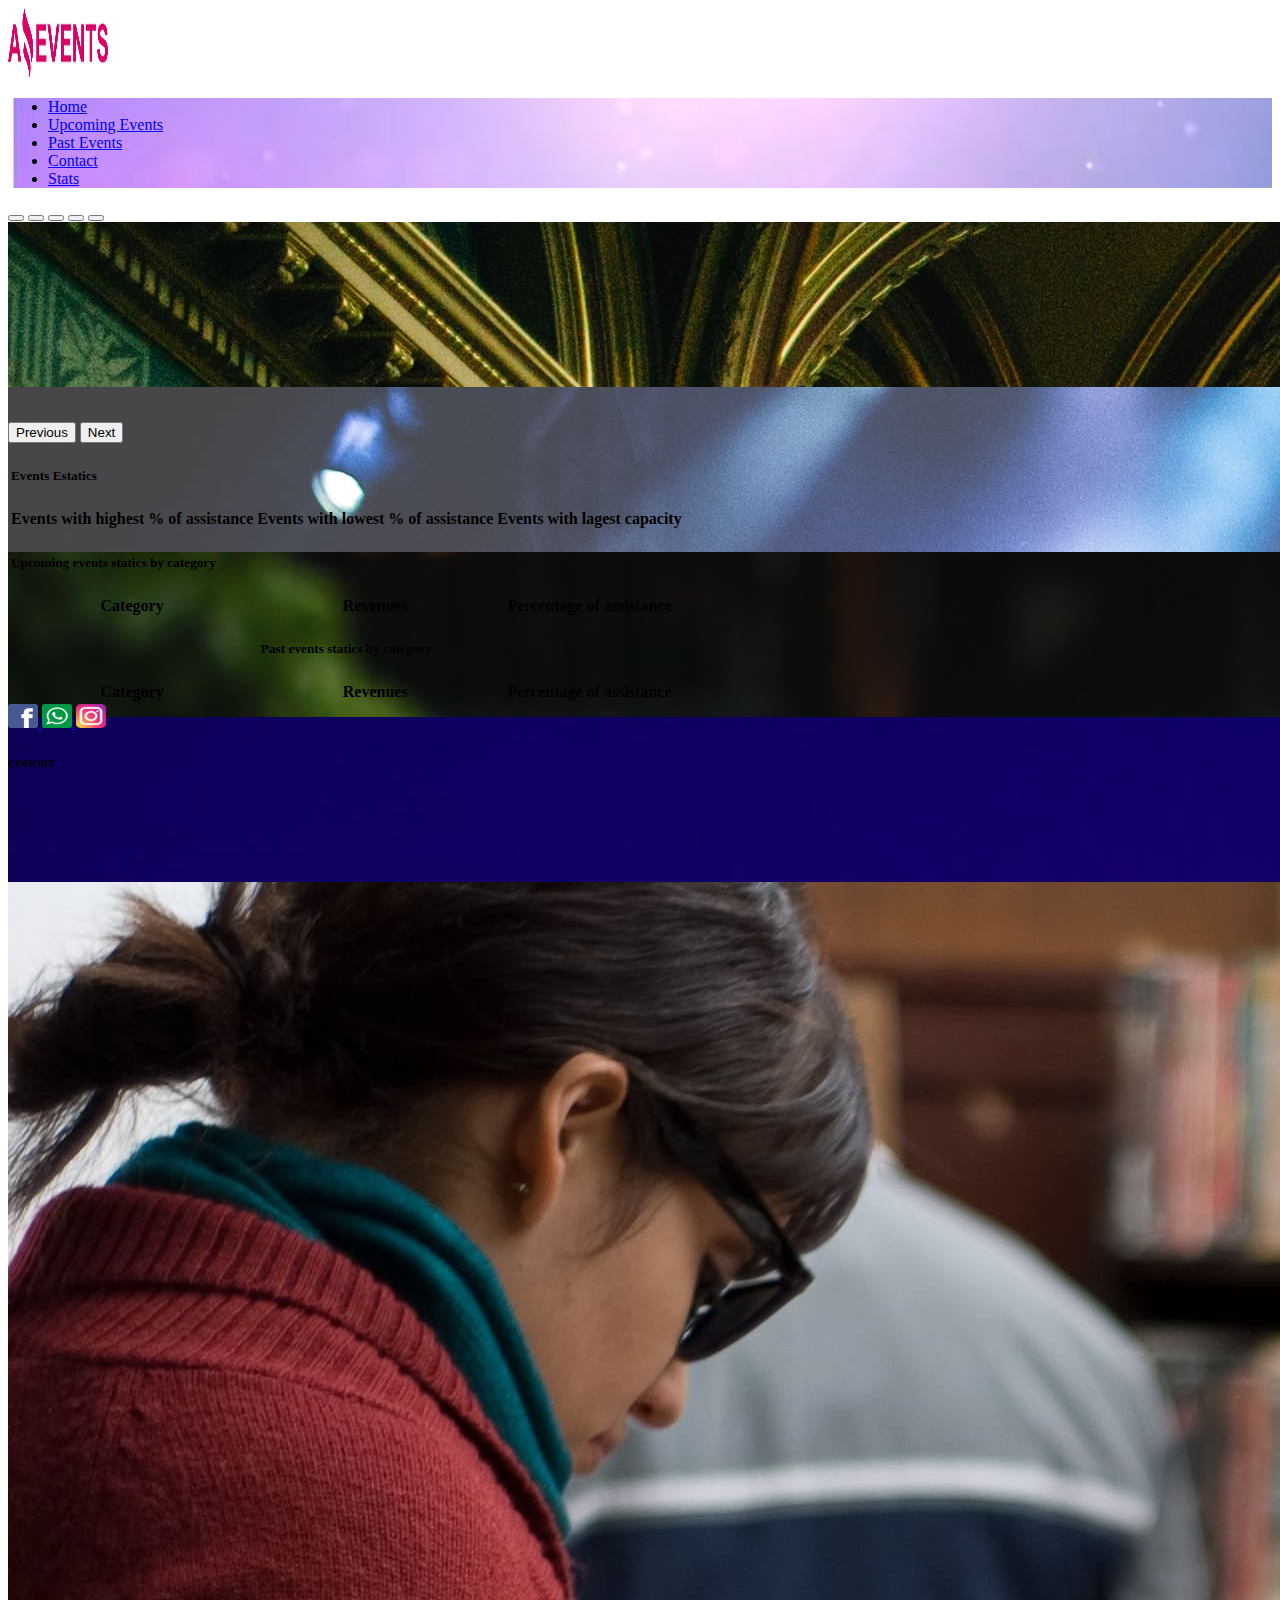
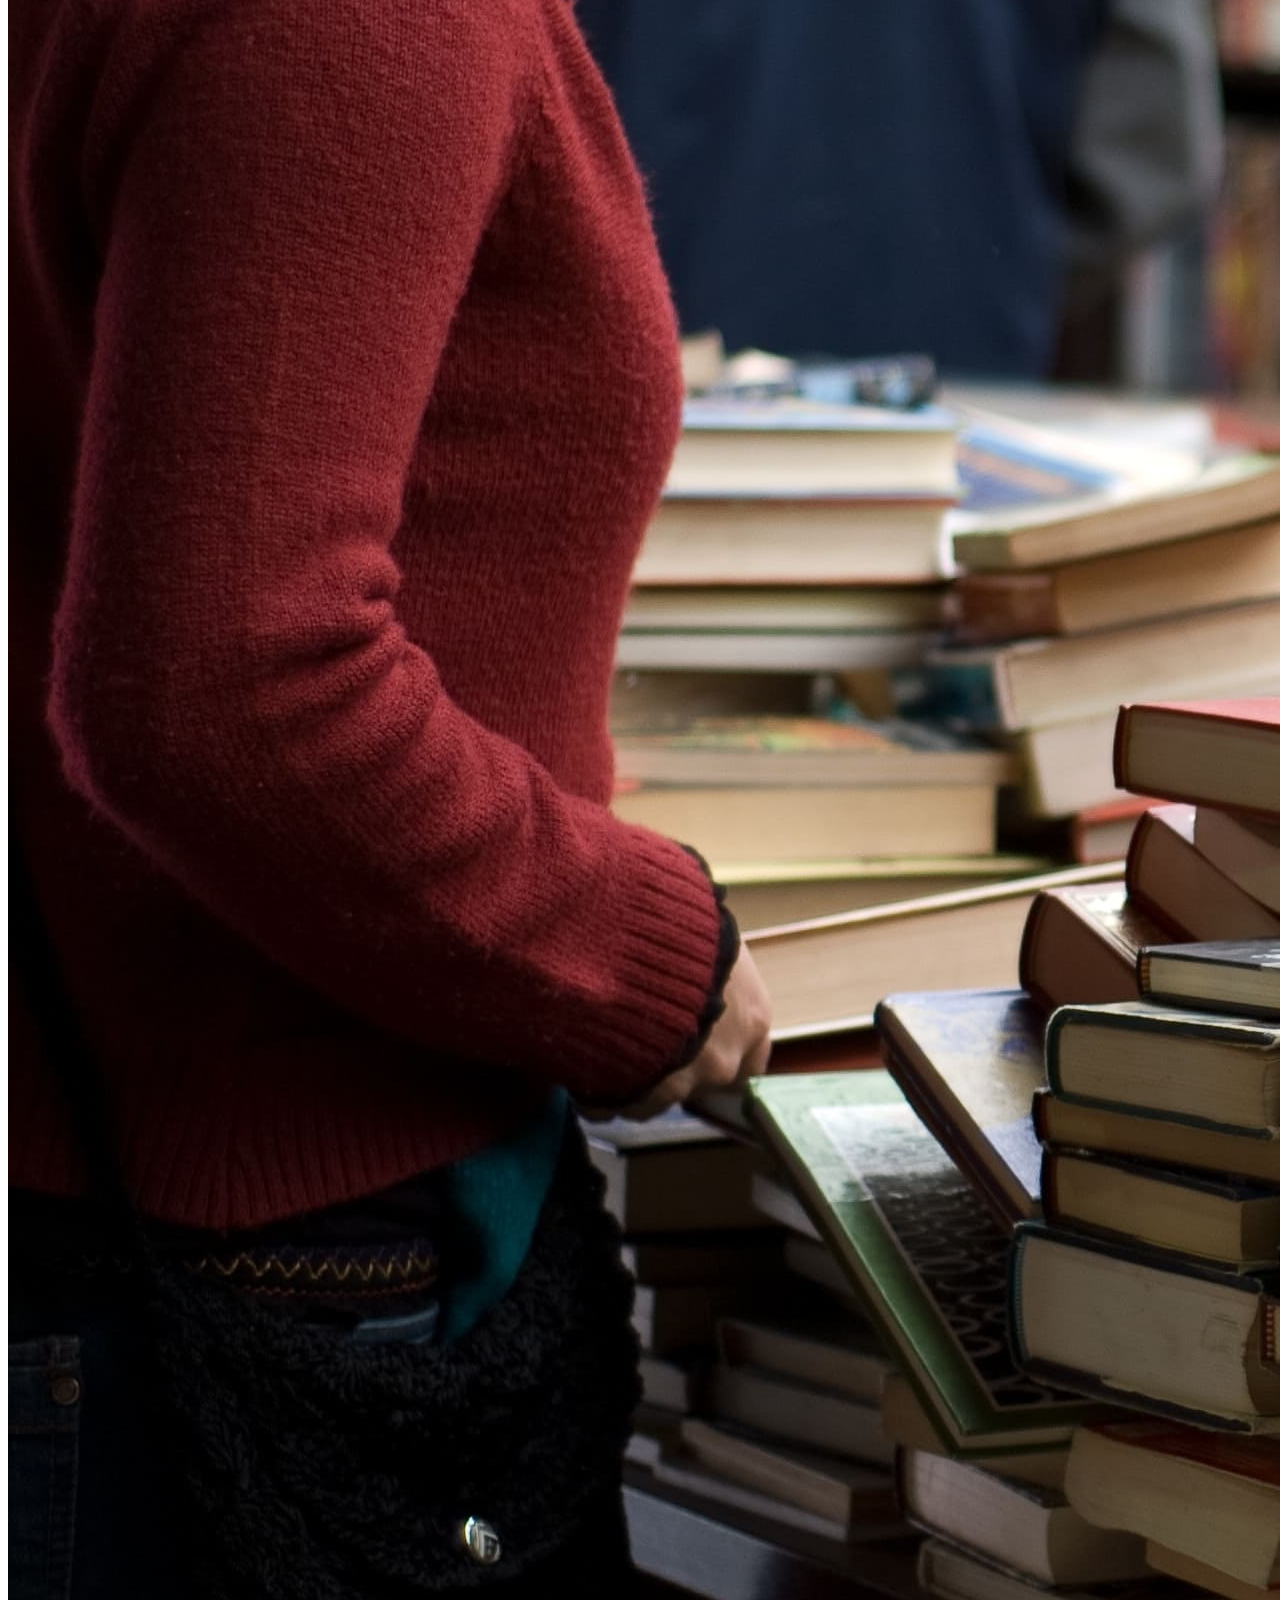
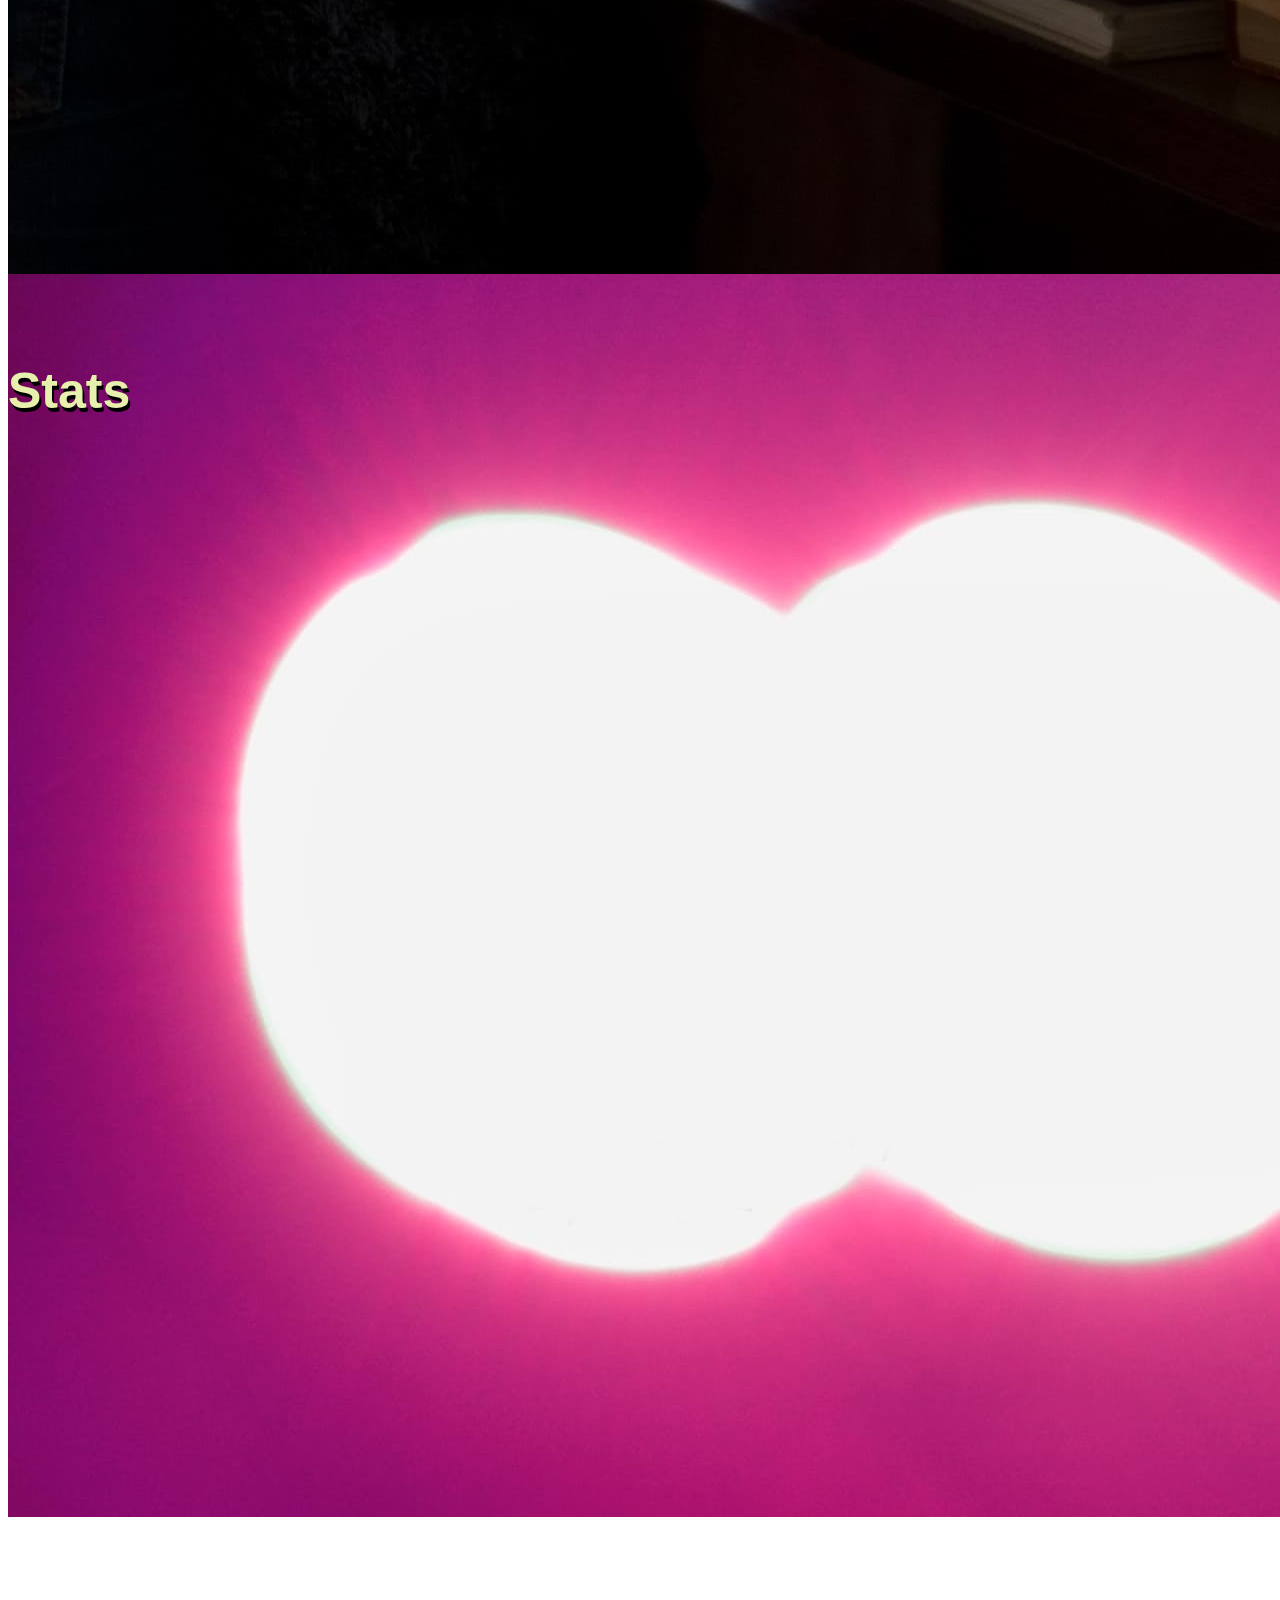
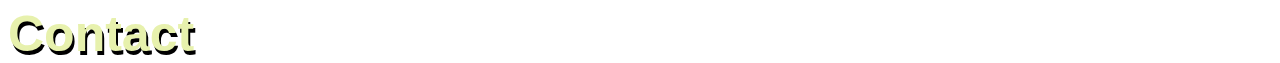
<file: stats.html>
<!DOCTYPE html>
<html lang="en">

<head>
    <meta charset="UTF-8">
    <meta name="viewport" content="width=device-width, initial-scale=1.0">
    <title>Stats</title>
    <link rel="icon" href="/Imagenes/favicon.png">
    <link rel="stylesheet" href="style.css">
    <link href="https://cdn.jsdelivr.net/npm/bootstrap@5.3.1/dist/css/bootstrap.min.css" rel="stylesheet"
        integrity="sha384-4bw+/aepP/YC94hEpVNVgiZdgIC5+VKNBQNGCHeKRQN+PtmoHDEXuppvnDJzQIu9" crossorigin="anonymous">
</head>

<body>
    <div>
        <!-- barra de navegagción -->
        <nav>
            <img src="/Imagenes/amazing_brand.png" class="rounded float-start" alt="Logo" width="100" height="70">
            <ul class="barraspr nav justify-content-end gap-3 p-3">

                <li class="nav-item">
                    <a class="btn btn-primary nav-link active" aria-current="page" href="index.html">Home</a>
                </li>
                <li class="nav-item">
                    <a class="btn btn-primary nav-link active" href="upcoming-events.html">Upcoming Events</a>
                </li>
                <li class="nav-item">
                    <a class="btn btn-primary nav-link active" href="past-events.html">Past Events</a>
                </li>
                <li class="nav-item">
                    <a class="btn btn-primary nav-link active" href="contact.html">Contact</a>
                </li>
                <li class="nav-item">
                    <a class="btn btn-primary nav-link active" href="stats.html">Stats</a>
                </li>
            </ul>


        </nav>
        <main>
            <div>
                <!-- cuerpo de la página con carousel -->
                <div id="carouselExampleDark" class="carousel carousel-withe slide">
                    <div class="carousel-indicators">
                        <button type="button" data-bs-target="#carouselExampleDark" data-bs-slide-to="0" class="active"
                            aria-current="true" aria-label="Slide 1"></button>
                        <button type="button" data-bs-target="#carouselExampleDark" data-bs-slide-to="1"
                            aria-label="Slide 2"></button>
                        <button type="button" data-bs-target="#carouselExampleDark" data-bs-slide-to="2"
                            aria-label="Slide 3"></button>
                        <button type="button" data-bs-target="#carouselExampleDark" data-bs-slide-to="3"
                            aria-label="Slide 4"></button>
                        <button type="button" data-bs-target="#carouselExampleDark" data-bs-slide-to="4"
                            aria-label="Slide 5"></button>
                    </div>
                    <div class="carousel-inner">
                        <div class="carousel-item" data-bs-interval="10000">
                            <img src="./Imagenes/outing_to_the_museum.jpg" class="d-block w-100" alt="home">
                            <div class="carousel-caption d-none d-md-block">
                                <h5 class="titcar .text-warning-emphasis text-center">Home</h5>

                            </div>
                        </div>
                        <div class="carousel-item" data-bs-interval="2000">
                            <img src="./Imagenes/music_concert.jpg" class="d-block w-100" alt="upcoming-events">
                            <div class="carousel-caption d-none d-md-block">
                                <h5 class="titcar .text-warning-emphasis text-center">Upcoming Events</h5>

                            </div>
                        </div>
                        <div class="carousel-item">
                            <img src="./Imagenes/costume_party.jpg" class="d-block w-100" alt="past-events">
                            <div class="carousel-caption d-none d-md-block">
                                <h5 class="titcar .text-warning-emphasis text-center">Past Events</h5>

                            </div>
                        </div>
                        <div class="carousel-item">
                            <img src="./Imagenes/optional_banner_5.jpg" class="d-block w-100" alt="past-events">
                            <div class="carousel-caption d-none d-md-block">
                                <h5 class="titcar .text-warning-emphasis text-center">Contact</h5>

                            </div>
                        </div>
                        <div class="carousel-item active">
                            <img src="./Imagenes/books.jpg" class="d-block w-100" alt="home">
                            <div class="carousel-caption d-none d-md-block">
                                <h5 class="titcar .text-warning-emphasis text-center">Stats</h5>

                            </div>
                        </div>
                    </div>
                    <button class="carousel-control-prev" type="button" data-bs-target="#carouselExampleDark"
                        data-bs-slide="prev">
                        <span class="carousel-control-prev-icon" aria-hidden="true"></span>
                        <span class="visually-hidden">Previous</span>
                    </button>
                    <button class="carousel-control-next" type="button" data-bs-target="#carouselExampleDark"
                        data-bs-slide="next">
                        <span class="carousel-control-next-icon" aria-hidden="true"></span>
                        <span class="visually-hidden">Next</span>
                    </button>
                </div>



            </div>

            <!-- creación de tablas -->

            <section class="tablas p-5">

                <table class="table table-bordered p-2">
                    <thead>
                        <tr>
                            <td class="bg-dark text-light" colspan="3">
                                <h5>Events Estatics</h5>
                            </td>
                        </tr>

                        <tr>
                            <th class="text-center">Events with highest % of assistance</th>
                            <th class="text-center">Events with lowest % of assistance</th>
                            <th class="text-center">Events with lagest capacity</th>
                        </tr>
                    </thead>
                    <tbody id = "contenedortbody1">

                       

                    </tbody>


                    <tbody class="border">
                        <tr>
                            <td class="bg-dark text-light" colspan="3">
                                <h5>Upcoming events statics by category</h5>
                            </td>
                        </tr>


                    </tbody>
                    <thead>
                        
                        <tr class="border">

                            <th>Category</th>
                            <th>Revenues</th>
                            <th>Percentage of assistance</th>

                        </tr>

                    </thead>
                    <tbody id = "contenedortbody2">



                    </tbody>


                    <thead>
                        <tr>
                            <th class="bg-dark text-light" colspan="3">
                                <h5>Past events statics by category</h5>
                            </th>
                        </tr>
                        <tr>
                            <th>Category</th>
                            <th>Revenues</th>
                            <th>Percentage of assistance</th>

                        </tr>
                    </thead>
                        
                  
                    <tbody id = "contenedortbody3">

                       


                    </tbody>

                </table>

            </section>


            <!-- pie de página -->
            <footer>

                <nav class="barra navbar">
                    <div class="container d-flex justify-content-start">
                        <a class="navbar-brand" href="#">
                            <img src="/Imagenes/facebook.png" alt="facebook" width="30" height="24">
                        </a>
                        <a class="navbar-brand" href="#">
                            <img src="/Imagenes/whatsapp.png" alt="whatsapp" width="30" height="24">
                        </a>
                        <a class="navbar-brand" href="#">
                            <img src="/Imagenes/instagram.png" alt="instagram" width="30" height="24">
                        </a>
                    </div>
                    <h6 class="d-flex m-4">COHORT</h6>
                </nav>

            </footer>





        </main>


    </div>






    <script src="https://cdn.jsdelivr.net/npm/bootstrap@5.3.1/dist/js/bootstrap.bundle.min.js"
        integrity="sha384-HwwvtgBNo3bZJJLYd8oVXjrBZt8cqVSpeBNS5n7C8IVInixGAoxmnlMuBnhbgrkm"
        crossorigin="anonymous"></script>
        <script src="./stats.js"></script>
</body>

</html>
</file>
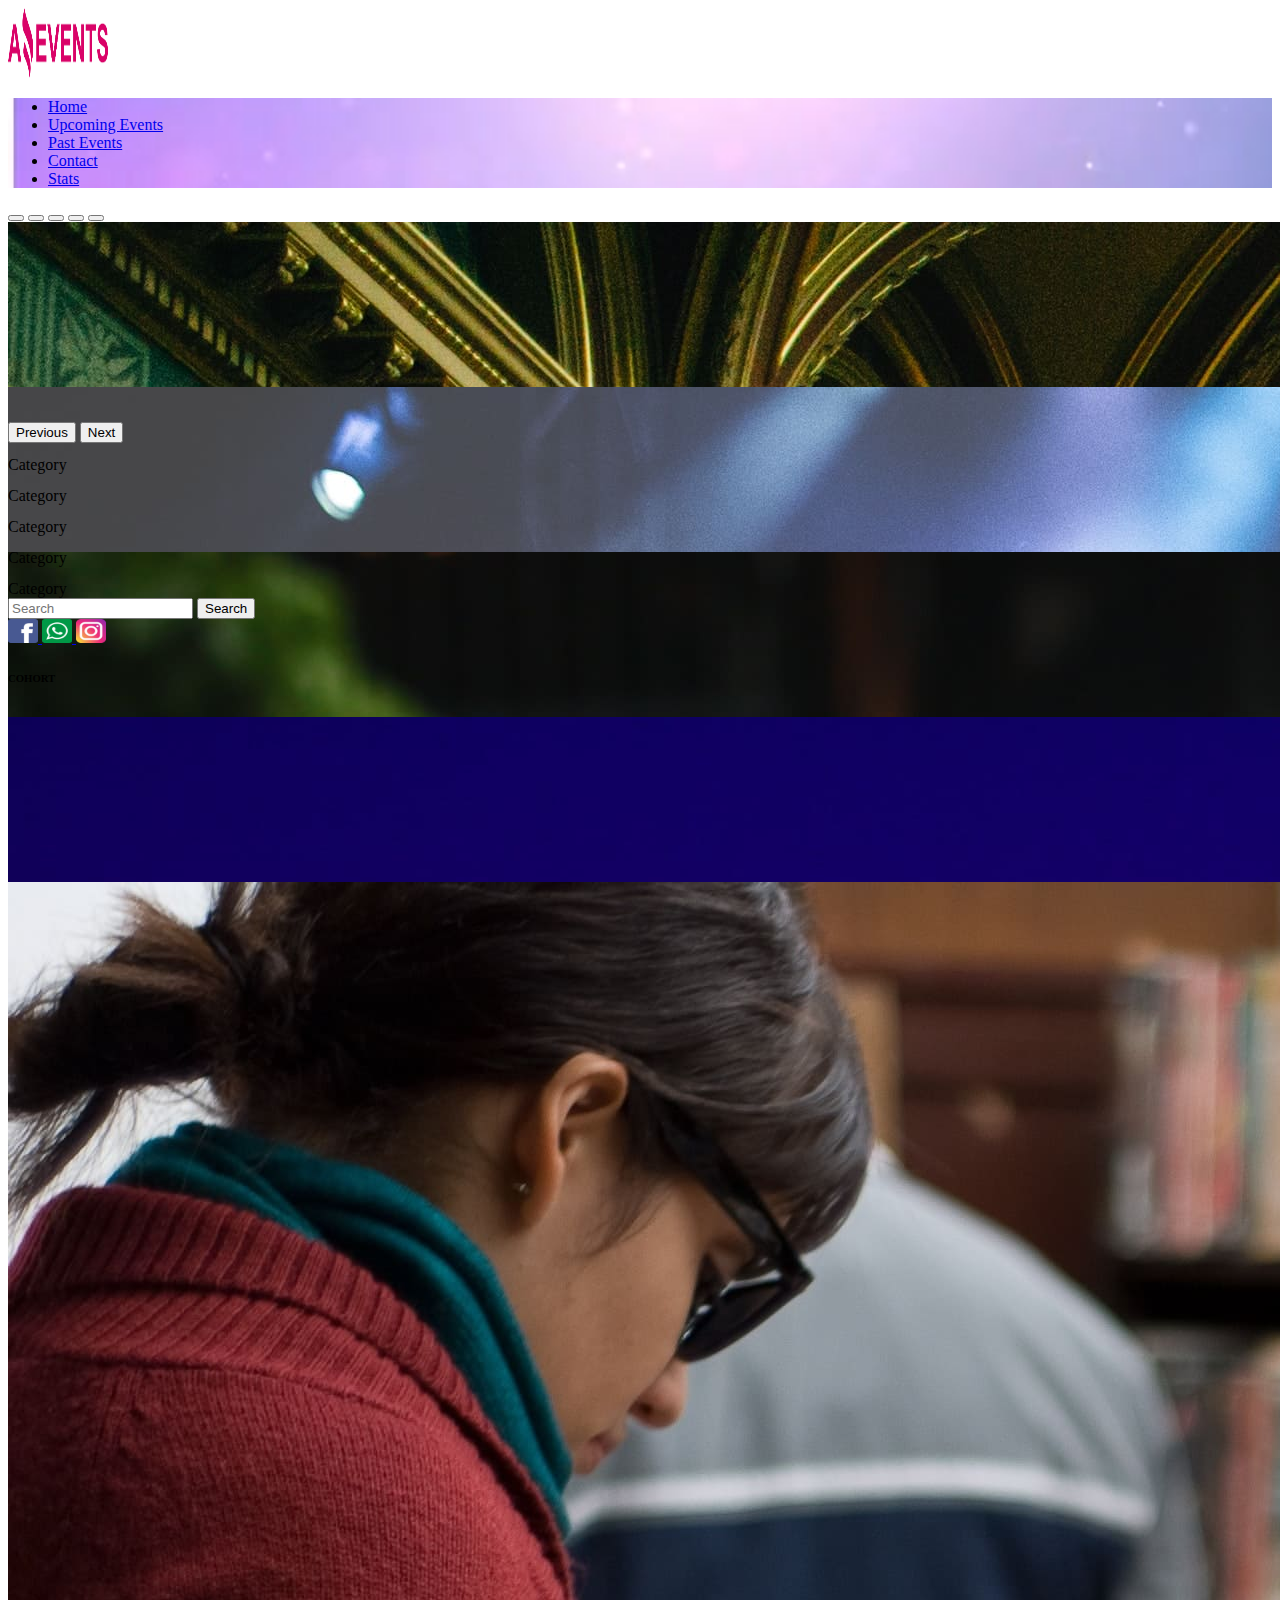
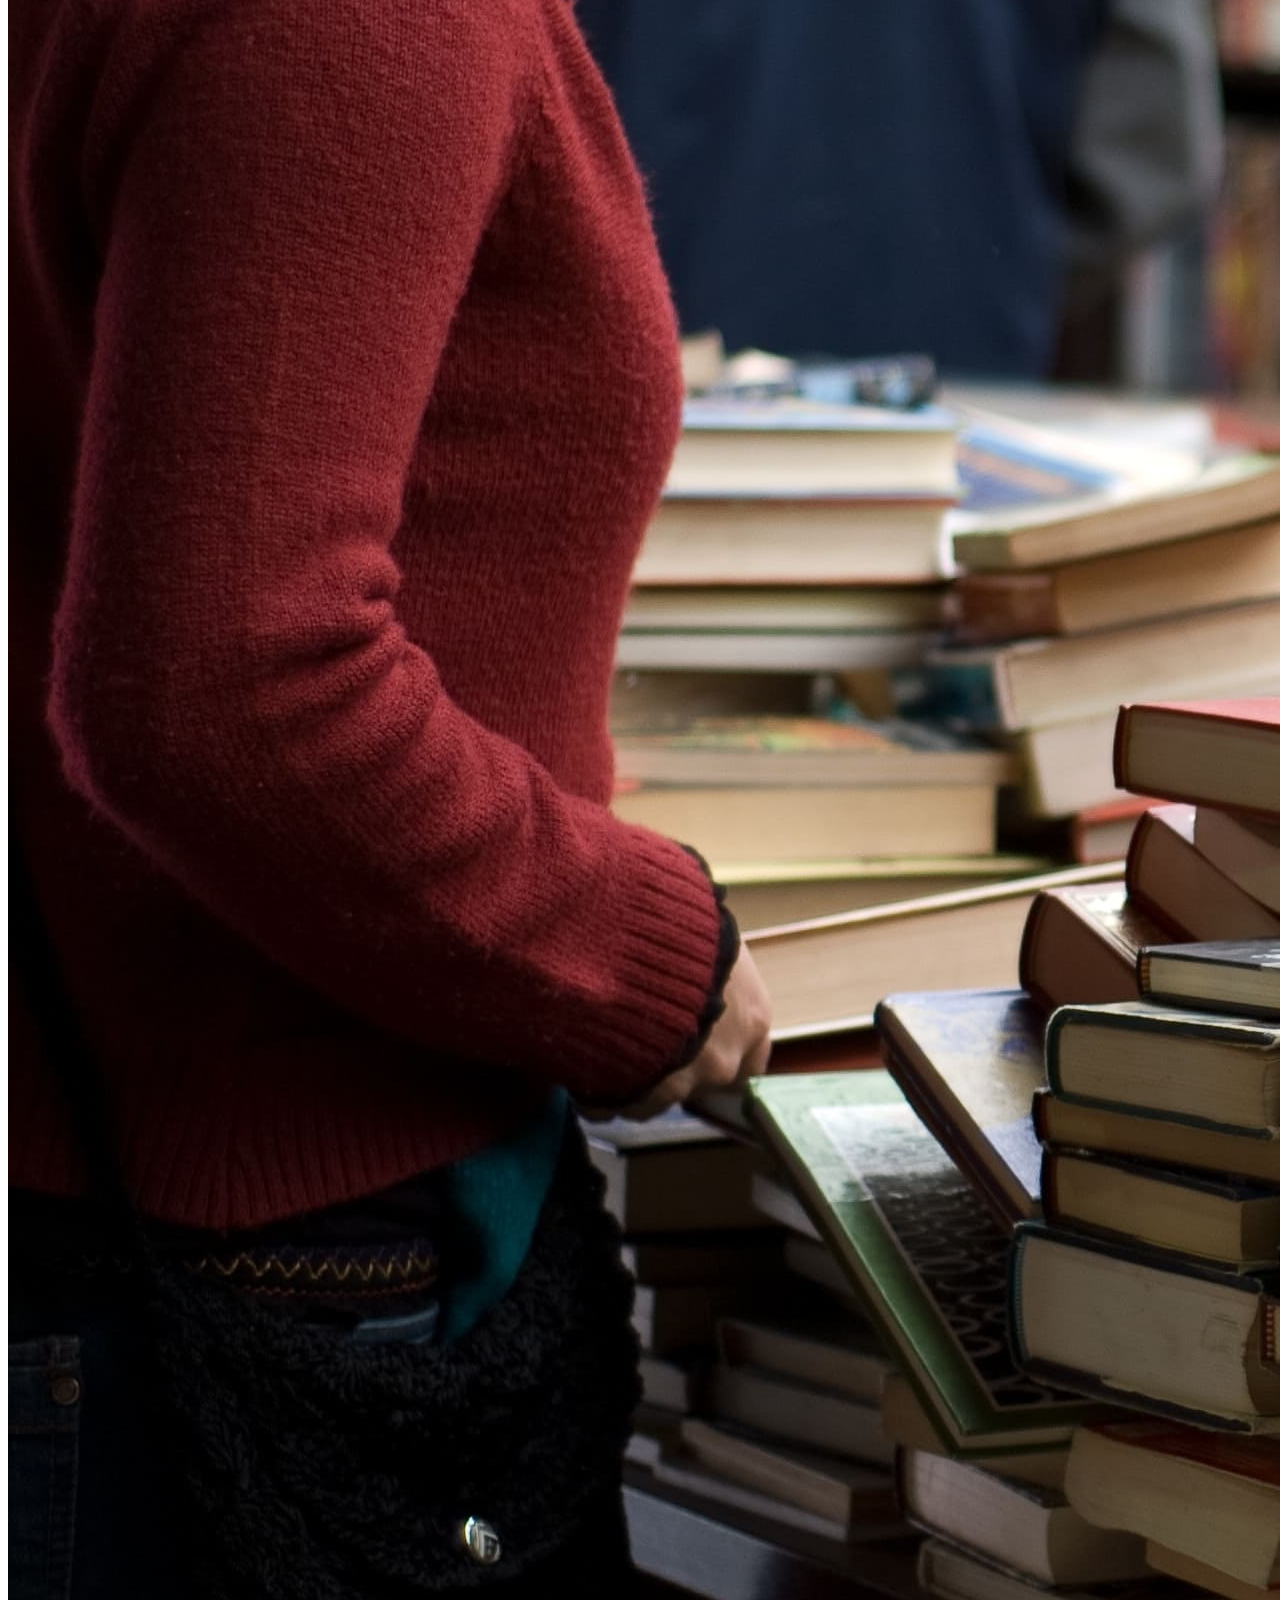
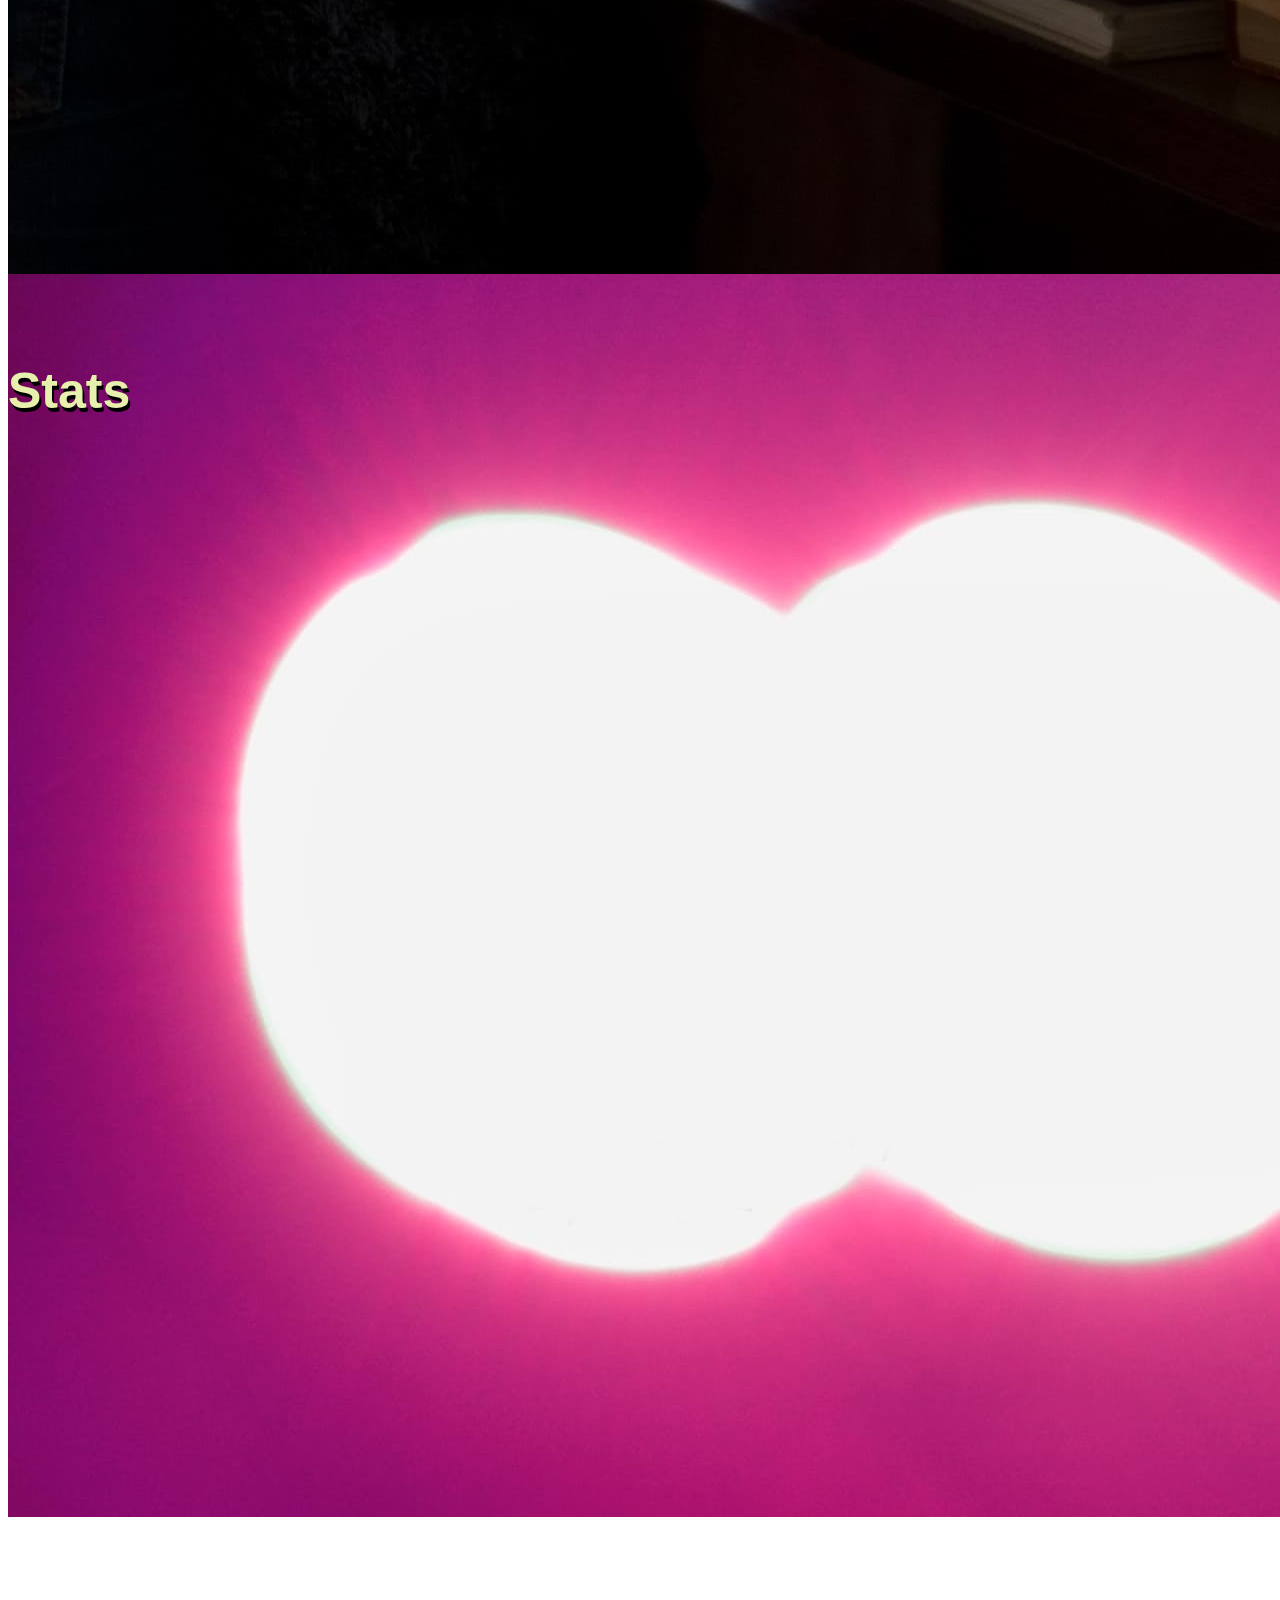
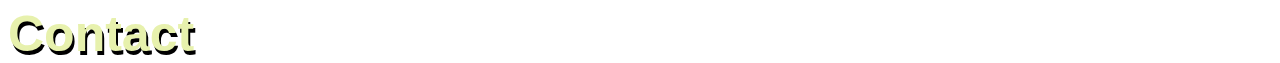
<file: upcoming-events.html>
<!DOCTYPE html>
<html lang="en">

<head>
    <meta charset="UTF-8">
    <meta name="viewport" content="width=device-width, initial-scale=1.0">
    <title>Upcoming Events</title>
    <link rel="icon" href="/Imagenes/favicon.png">
    <link rel="stylesheet" href="style.css">
    <link href="https://cdn.jsdelivr.net/npm/bootstrap@5.3.1/dist/css/bootstrap.min.css" rel="stylesheet"
        integrity="sha384-4bw+/aepP/YC94hEpVNVgiZdgIC5+VKNBQNGCHeKRQN+PtmoHDEXuppvnDJzQIu9" crossorigin="anonymous">
</head>

<body>

    <div>

        <!-- barra de navegagción -->
        <nav>
            <img src="/Imagenes/amazing_brand.png" class="rounded float-start" alt="Logo" width="100" height="70">

            <ul class="barraspr nav justify-content-end gap-3 p-3">

                <li class="nav-item">
                    <a class="btn btn-primary nav-link active" aria-current="page" href="index.html">Home</a>
                </li>
                <li class="nav-item">
                    <a class="btn btn-primary nav-link active" href="upcoming-events.html">Upcoming Events</a>
                </li>
                <li class="nav-item">
                    <a class="btn btn-primary nav-link active" href="past-events.html">Past Events</a>
                </li>
                <li class="nav-item">
                    <a class="btn btn-primary nav-link active" href="contact.html">Contact</a>
                </li>
                <li class="nav-item">
                    <a class="btn btn-primary nav-link active" href="stats.html">Stats</a>
                </li>
            </ul>


        </nav>

        <maIn>

            <!-- cuerpo de la página con carousel -->

            <div id="carouselExampleDark" class="carousel carousel-withe slide">
                <div class="carousel-indicators">
                    <button type="button" data-bs-target="#carouselExampleDark" data-bs-slide-to="0" class="active"
                        aria-current="true" aria-label="Slide 1"></button>
                    <button type="button" data-bs-target="#carouselExampleDark" data-bs-slide-to="1"
                        aria-label="Slide 2"></button>
                    <button type="button" data-bs-target="#carouselExampleDark" data-bs-slide-to="2"
                        aria-label="Slide 3"></button>
                    <button type="button" data-bs-target="#carouselExampleDark" data-bs-slide-to="3"
                        aria-label="Slide 4"></button>
                    <button type="button" data-bs-target="#carouselExampleDark" data-bs-slide-to="4"
                        aria-label="Slide 5"></button>
                </div>
                <div class="carousel-inner">
                    <div class="carousel-item" data-bs-interval="10000">
                        <img src="./Imagenes/outing_to_the_museum.jpg" class="d-block w-100" alt="home">
                        <div class="carousel-caption d-none d-md-block">
                            <h5 class="titcar .text-warning-emphasis text-center">Home</h5>

                        </div>
                    </div>
                    <div class="carousel-item active" data-bs-interval="2000">
                        <img src="./Imagenes/music_concert.jpg" class="d-block w-100" alt="upcoming-events">
                        <div class="carousel-caption d-none d-md-block">
                            <h5 class="titcar .text-warning-emphasis text-center">Upcoming Events</h5>

                        </div>
                    </div>
                    <div class="carousel-item">
                        <img src="./Imagenes/costume_party.jpg" class="d-block w-100" alt="past-events">
                        <div class="carousel-caption d-none d-md-block">
                            <h5 class="titcar .text-warning-emphasis text-center">Past Events</h5>

                        </div>
                    </div>
                    <div class="carousel-item">
                        <img src="./Imagenes/optional_banner_5.jpg" class="d-block w-100" alt="past-events">
                        <div class="carousel-caption d-none d-md-block">
                            <h5 class="titcar .text-warning-emphasis text-center">Contact</h5>

                        </div>
                    </div>
                    <div class="carousel-item">
                        <img src="./Imagenes/books.jpg" class="d-block w-100" alt="home">
                        <div class="carousel-caption d-none d-md-block">
                            <h5 class="titcar .text-warning-emphasis text-center">Stats</h5>

                        </div>
                    </div>
                </div>
                <button class="carousel-control-prev" type="button" data-bs-target="#carouselExampleDark"
                    data-bs-slide="prev">
                    <span class="carousel-control-prev-icon" aria-hidden="true"></span>
                    <span class="visually-hidden">Previous</span>
                </button>
                <button class="carousel-control-next" type="button" data-bs-target="#carouselExampleDark"
                    data-bs-slide="next">
                    <span class="carousel-control-next-icon" aria-hidden="true"></span>
                    <span class="visually-hidden">Next</span>
                </button>
            </div>
            <!-- checkboxs y barra de buscador -->
            <div>

                <nav class="barraspr navbar bg-body-tertiary">
                    <div class="container-fluid">
                        <div id="contenedorChecks2" class="d-flex flex-row gap-4">
                            <input class="form-check-input" type="checkbox" id="inlineCheckbox2" value="option2">
                            <label class="form-check-label" for="inlineCheckbox2">Category</label>
                            <input class="form-check-input" type="checkbox" id="inlineCheckbox2" value="option2">
                            <label class="form-check-label" for="inlineCheckbox2">Category</label>
                            <input class="form-check-input" type="checkbox" id="inlineCheckbox2" value="option2">
                            <label class="form-check-label" for="inlineCheckbox2">Category</label>
                            <input class="form-check-input" type="checkbox" id="inlineCheckbox2" value="option2">
                            <label class="form-check-label" for="inlineCheckbox2">Category</label>
                            <input class="form-check-input" type="checkbox" id="inlineCheckbox2" value="option2">
                            <label class="form-check-label" for="inlineCheckbox2">Category</label>
                        </div>

                        <form class="d-flex" role="search">
                            <input class="form-control me-2" type="search" placeholder="Search" aria-label="Search">
                            <button class="btn btn-outline-success" type="submit">Search</button>
                        </form>
                    </div>
                </nav>
                <!-- tarjetas con eventos próximos -->
                <article id="contenedorcards2" class=" tablas d-flex flex-wrap gap-4 justify-content-center p-5">

                    <!-- contenedor vacío para las cards de eventos próximos -->

                </article>



            </div>

            <!-- pie de página -->
            <footer>

                <nav class="barra navbar">
                    <div class="container d-flex justify-content-start">
                        <a class="navbar-brand" href="#">
                            <img src="/Imagenes/facebook.png" alt="facebook" width="30" height="24">
                        </a>
                        <a class="navbar-brand" href="#">
                            <img src="/Imagenes/whatsapp.png" alt="whatsapp" width="30" height="24">
                        </a>
                        <a class="navbar-brand" href="#">
                            <img src="/Imagenes/instagram.png" alt="instagram" width="30" height="24">
                        </a>
                    </div>
                    <h6 class="d-flex m-4">COHORT</h6>
                </nav>

            </footer>


        </maIn>






    </div>





    <script src="https://cdn.jsdelivr.net/npm/bootstrap@5.3.1/dist/js/bootstrap.bundle.min.js"
        integrity="sha384-HwwvtgBNo3bZJJLYd8oVXjrBZt8cqVSpeBNS5n7C8IVInixGAoxmnlMuBnhbgrkm"
        crossorigin="anonymous"></script>
    <script src="./main2.js"></script>
</body>

</html>
</file>
<file: style.css>
.carousel-inner{
    height: 200px;
    width: 100%;
}

.carousel-item{
    height: 165px;
    font-family: Arial, Helvetica, sans-serif;
    }

    .titcar{
        color: rgb(231, 241, 173);
        font-size: 50px;
        text-shadow: 2px 4px black;
    }

.form-check-input{
    display: flex;
    justify-content: end;
    margin: 0;
    margin-left: 0;
}

.formulario{
    display: flex;
    flex-direction: column;
    align-items: center;
    width: 50%;
    
    padding-top: 80px;
}
.mensaje{
    width: 50%; 
     
}
.email{
    width: 50%; 
}
.nombre{
    width: 50%; 
}
.contenedorpadre{
    width: 100%;
    background-image: url("../Imagenes/optional_banner_4.jpg");
    background-position: center center;
}
    

.seccion{
    display: flex;
    justify-content: center;
    width: 100%;
    height: 400px;
    background-image: url("../Imagenes/optional_banner_4.jpg");
    background-position: center center;
    
}

.maindetalle{
    width: 100%;
    height: 10%;
    
}

.contenedortext{
    background-color: white;
    height: 310px;
}

.li1,.li2,.li3, .li4{
 font-size: 15px;
}

.footer{
    width: 100%;
}

.barra{
    background-color: rgb(207, 165, 247) !important;
}

.tablas{

    background-image: url("../Imagenes/background.jpg");
    background-position: center;
    background-size: contain;
}

.navbarr{

    background-image: url("../Imagenes/optional_banner_4");
    background-position: center;
    background-size: contain;
}

.barraspr{
    background-image: url(/Imagenes/background-2.jpg) !important;
    background-position: center center !important;
    background-size: cover;
}
</file>
